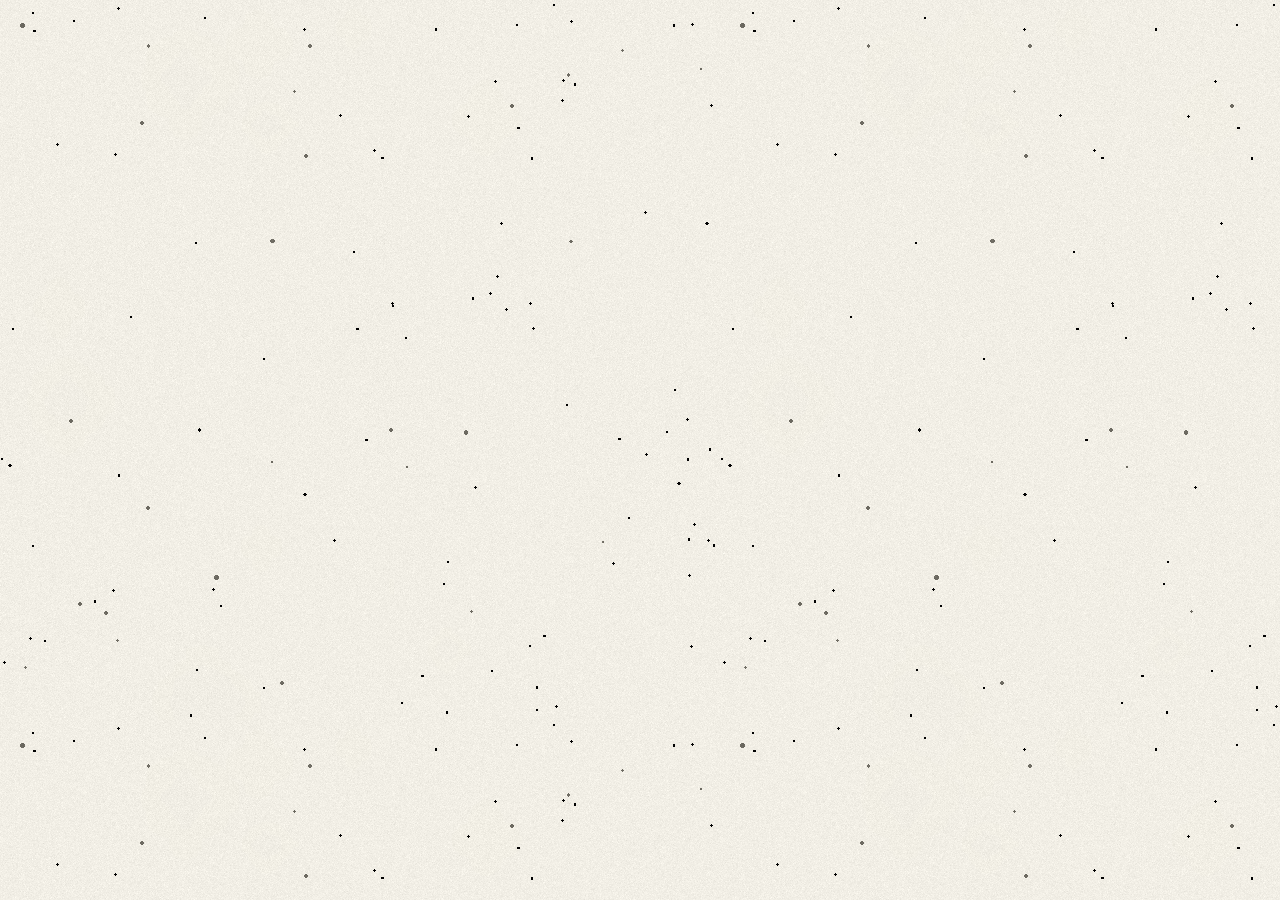
<file: index.html>
<!doctype html>
<html lang="ru">
  <head>
    <meta charset="UTF-8" />
    <meta name="viewport" content="width=device-width, initial-scale=1.0" />
    <meta name="description" content="Максим (@MAKSIM_CIM) — видеомонтажёр. Не пришей к лисе песицу: без лишней работы — только то, что приносит просмотры и продажи. ПМЭФ, ВДНХ, федеральные застройщики, участие в K-pop клипе X:IN." />
    <meta name="theme-color" content="#F2EFE6" />
    <title>CIM · Максим — видеомонтажёр · зин-портфолио</title>
    <script type="module" crossorigin src="./assets/index-CIPV432r.js"></script>
    <link rel="stylesheet" crossorigin href="./assets/index-pdiYHRvX.css">
  </head>
  <body>
    <div id="root"></div>
  </body>
</html>
</file>
<file: assets/index-pdiYHRvX.css>
*,:before,:after{--tw-border-spacing-x: 0;--tw-border-spacing-y: 0;--tw-translate-x: 0;--tw-translate-y: 0;--tw-rotate: 0;--tw-skew-x: 0;--tw-skew-y: 0;--tw-scale-x: 1;--tw-scale-y: 1;--tw-pan-x: ;--tw-pan-y: ;--tw-pinch-zoom: ;--tw-scroll-snap-strictness: proximity;--tw-gradient-from-position: ;--tw-gradient-via-position: ;--tw-gradient-to-position: ;--tw-ordinal: ;--tw-slashed-zero: ;--tw-numeric-figure: ;--tw-numeric-spacing: ;--tw-numeric-fraction: ;--tw-ring-inset: ;--tw-ring-offset-width: 0px;--tw-ring-offset-color: #fff;--tw-ring-color: rgb(59 130 246 / .5);--tw-ring-offset-shadow: 0 0 #0000;--tw-ring-shadow: 0 0 #0000;--tw-shadow: 0 0 #0000;--tw-shadow-colored: 0 0 #0000;--tw-blur: ;--tw-brightness: ;--tw-contrast: ;--tw-grayscale: ;--tw-hue-rotate: ;--tw-invert: ;--tw-saturate: ;--tw-sepia: ;--tw-drop-shadow: ;--tw-backdrop-blur: ;--tw-backdrop-brightness: ;--tw-backdrop-contrast: ;--tw-backdrop-grayscale: ;--tw-backdrop-hue-rotate: ;--tw-backdrop-invert: ;--tw-backdrop-opacity: ;--tw-backdrop-saturate: ;--tw-backdrop-sepia: ;--tw-contain-size: ;--tw-contain-layout: ;--tw-contain-paint: ;--tw-contain-style: }::backdrop{--tw-border-spacing-x: 0;--tw-border-spacing-y: 0;--tw-translate-x: 0;--tw-translate-y: 0;--tw-rotate: 0;--tw-skew-x: 0;--tw-skew-y: 0;--tw-scale-x: 1;--tw-scale-y: 1;--tw-pan-x: ;--tw-pan-y: ;--tw-pinch-zoom: ;--tw-scroll-snap-strictness: proximity;--tw-gradient-from-position: ;--tw-gradient-via-position: ;--tw-gradient-to-position: ;--tw-ordinal: ;--tw-slashed-zero: ;--tw-numeric-figure: ;--tw-numeric-spacing: ;--tw-numeric-fraction: ;--tw-ring-inset: ;--tw-ring-offset-width: 0px;--tw-ring-offset-color: #fff;--tw-ring-color: rgb(59 130 246 / .5);--tw-ring-offset-shadow: 0 0 #0000;--tw-ring-shadow: 0 0 #0000;--tw-shadow: 0 0 #0000;--tw-shadow-colored: 0 0 #0000;--tw-blur: ;--tw-brightness: ;--tw-contrast: ;--tw-grayscale: ;--tw-hue-rotate: ;--tw-invert: ;--tw-saturate: ;--tw-sepia: ;--tw-drop-shadow: ;--tw-backdrop-blur: ;--tw-backdrop-brightness: ;--tw-backdrop-contrast: ;--tw-backdrop-grayscale: ;--tw-backdrop-hue-rotate: ;--tw-backdrop-invert: ;--tw-backdrop-opacity: ;--tw-backdrop-saturate: ;--tw-backdrop-sepia: ;--tw-contain-size: ;--tw-contain-layout: ;--tw-contain-paint: ;--tw-contain-style: }*,:before,:after{box-sizing:border-box;border-width:0;border-style:solid;border-color:#e5e7eb}:before,:after{--tw-content: ""}html,:host{line-height:1.5;-webkit-text-size-adjust:100%;-moz-tab-size:4;-o-tab-size:4;tab-size:4;font-family:Arial,Helvetica,sans-serif;font-feature-settings:normal;font-variation-settings:normal;-webkit-tap-highlight-color:transparent}body{margin:0;line-height:inherit}hr{height:0;color:inherit;border-top-width:1px}abbr:where([title]){-webkit-text-decoration:underline dotted;text-decoration:underline dotted}h1,h2,h3,h4,h5,h6{font-size:inherit;font-weight:inherit}a{color:inherit;text-decoration:inherit}b,strong{font-weight:bolder}code,kbd,samp,pre{font-family:Courier New,Courier,monospace;font-feature-settings:normal;font-variation-settings:normal;font-size:1em}small{font-size:80%}sub,sup{font-size:75%;line-height:0;position:relative;vertical-align:baseline}sub{bottom:-.25em}sup{top:-.5em}table{text-indent:0;border-color:inherit;border-collapse:collapse}button,input,optgroup,select,textarea{font-family:inherit;font-feature-settings:inherit;font-variation-settings:inherit;font-size:100%;font-weight:inherit;line-height:inherit;letter-spacing:inherit;color:inherit;margin:0;padding:0}button,select{text-transform:none}button,input:where([type=button]),input:where([type=reset]),input:where([type=submit]){-webkit-appearance:button;background-color:transparent;background-image:none}:-moz-focusring{outline:auto}:-moz-ui-invalid{box-shadow:none}progress{vertical-align:baseline}::-webkit-inner-spin-button,::-webkit-outer-spin-button{height:auto}[type=search]{-webkit-appearance:textfield;outline-offset:-2px}::-webkit-search-decoration{-webkit-appearance:none}::-webkit-file-upload-button{-webkit-appearance:button;font:inherit}summary{display:list-item}blockquote,dl,dd,h1,h2,h3,h4,h5,h6,hr,figure,p,pre{margin:0}fieldset{margin:0;padding:0}legend{padding:0}ol,ul,menu{list-style:none;margin:0;padding:0}dialog{padding:0}textarea{resize:vertical}input::-moz-placeholder,textarea::-moz-placeholder{opacity:1;color:#9ca3af}input::placeholder,textarea::placeholder{opacity:1;color:#9ca3af}button,[role=button]{cursor:pointer}:disabled{cursor:default}img,svg,video,canvas,audio,iframe,embed,object{display:block;vertical-align:middle}img,video{max-width:100%;height:auto}[hidden]:where(:not([hidden=until-found])){display:none}:root{--background: 44 27% 92%;--foreground: 30 5% 9%;--card: 48 33% 95%;--card-foreground: 30 5% 9%;--popover: 48 33% 95%;--popover-foreground: 30 5% 9%;--primary: 330 100% 59%;--primary-foreground: 44 27% 92%;--secondary: 48 14% 76%;--secondary-foreground: 30 5% 9%;--muted: 44 20% 88%;--muted-foreground: 52 6% 41%;--accent: 330 100% 59%;--accent-foreground: 44 27% 92%;--destructive: 330 100% 59%;--destructive-foreground: 44 27% 92%;--border: 45 17% 81%;--input: 45 17% 81%;--ring: 330 100% 59%;--radius: 0px;--sidebar-background: 44 27% 92%;--sidebar-foreground: 30 5% 9%;--sidebar-primary: 330 100% 59%;--sidebar-primary-foreground: 44 27% 92%;--sidebar-accent: 48 14% 76%;--sidebar-accent-foreground: 30 5% 9%;--sidebar-border: 45 17% 81%;--sidebar-ring: 330 100% 59%}*{border-color:hsl(var(--border))}html{scroll-behavior:smooth}body{--tw-bg-opacity: 1;background-color:rgb(242 239 230 / var(--tw-bg-opacity, 1));font-family:Arial,Helvetica,sans-serif;--tw-text-opacity: 1;color:rgb(22 20 20 / var(--tw-text-opacity, 1));-webkit-font-smoothing:antialiased;-moz-osx-font-smoothing:grayscale;background-image:url(../assets/img/site_paper.png);background-size:720px 720px}::-moz-selection{background:#ff2e9e;color:#f2efe6}::selection{background:#ff2e9e;color:#f2efe6}::-webkit-scrollbar{width:10px;height:10px}::-webkit-scrollbar-track{background:#f2efe6}::-webkit-scrollbar-thumb{background:#cbc7ba;border:2px solid #F2EFE6}::-webkit-scrollbar-thumb:hover{background:#ff2e9e}.sr-only{position:absolute;width:1px;height:1px;padding:0;margin:-1px;overflow:hidden;clip:rect(0,0,0,0);white-space:nowrap;border-width:0}.pointer-events-none{pointer-events:none}.visible{visibility:visible}.invisible{visibility:hidden}.fixed{position:fixed}.absolute{position:absolute}.relative{position:relative}.inset-0{inset:0}.-inset-x-2{left:-.5rem;right:-.5rem}.inset-x-0{left:0;right:0}.inset-y-0{top:0;bottom:0}.-bottom-12{bottom:-3rem}.-bottom-2{bottom:-.5rem}.-bottom-8{bottom:-2rem}.-left-12{left:-3rem}.-left-2{left:-.5rem}.-right-12{right:-3rem}.-right-3{right:-.75rem}.-right-6{right:-1.5rem}.-top-12{top:-3rem}.-top-2{top:-.5rem}.-top-3{top:-.75rem}.-top-4{top:-1rem}.-top-8{top:-2rem}.bottom-0{bottom:0}.left-0{left:0}.left-1\/2{left:50%}.left-10{left:2.5rem}.left-2{left:.5rem}.left-6{left:1.5rem}.left-8{left:2rem}.left-\[50\%\]{left:50%}.right-0{right:0}.right-1{right:.25rem}.right-10{right:2.5rem}.right-2{right:.5rem}.right-3{right:.75rem}.right-4{right:1rem}.right-8{right:2rem}.top-0{top:0}.top-1\.5{top:.375rem}.top-1\/2{top:50%}.top-16{top:4rem}.top-3\.5{top:.875rem}.top-4{top:1rem}.top-\[1px\]{top:1px}.top-\[50\%\]{top:50%}.top-\[52px\]{top:52px}.top-\[60\%\]{top:60%}.top-full{top:100%}.isolate{isolation:isolate}.z-10{z-index:10}.z-20{z-index:20}.z-50{z-index:50}.z-\[1\]{z-index:1}.order-first{order:-9999}.order-last{order:9999}.col-span-2{grid-column:span 2 / span 2}.col-start-2{grid-column-start:2}.row-span-2{grid-row:span 2 / span 2}.row-start-1{grid-row-start:1}.\!m-0{margin:0!important}.-mx-1{margin-left:-.25rem;margin-right:-.25rem}.-my-2{margin-top:-.5rem;margin-bottom:-.5rem}.-my-3{margin-top:-.75rem;margin-bottom:-.75rem}.mx-2{margin-left:.5rem;margin-right:.5rem}.mx-3\.5{margin-left:.875rem;margin-right:.875rem}.mx-auto{margin-left:auto;margin-right:auto}.my-0{margin-top:0;margin-bottom:0}.my-0\.5{margin-top:.125rem;margin-bottom:.125rem}.my-1{margin-top:.25rem;margin-bottom:.25rem}.-ml-4{margin-left:-1rem}.-mt-4{margin-top:-1rem}.mb-12{margin-bottom:3rem}.mb-2{margin-bottom:.5rem}.mb-3{margin-bottom:.75rem}.ml-1{margin-left:.25rem}.ml-4{margin-left:1rem}.ml-auto{margin-left:auto}.mt-1{margin-top:.25rem}.mt-1\.5{margin-top:.375rem}.mt-10{margin-top:2.5rem}.mt-12{margin-top:3rem}.mt-14{margin-top:3.5rem}.mt-16{margin-top:4rem}.mt-2{margin-top:.5rem}.mt-20{margin-top:5rem}.mt-3{margin-top:.75rem}.mt-4{margin-top:1rem}.mt-5{margin-top:1.25rem}.mt-6{margin-top:1.5rem}.mt-8{margin-top:2rem}.mt-auto{margin-top:auto}.line-clamp-1{overflow:hidden;display:-webkit-box;-webkit-box-orient:vertical;-webkit-line-clamp:1}.line-clamp-2{overflow:hidden;display:-webkit-box;-webkit-box-orient:vertical;-webkit-line-clamp:2}.block{display:block}.inline-block{display:inline-block}.flex{display:flex}.inline-flex{display:inline-flex}.table{display:table}.table-caption{display:table-caption}.table-cell{display:table-cell}.table-row{display:table-row}.grid{display:grid}.hidden{display:none}.aspect-square{aspect-ratio:1 / 1}.aspect-video{aspect-ratio:16 / 9}.size-10{width:2.5rem;height:2.5rem}.size-2{width:.5rem;height:.5rem}.size-2\.5{width:.625rem;height:.625rem}.size-3{width:.75rem;height:.75rem}.size-3\.5{width:.875rem;height:.875rem}.size-4{width:1rem;height:1rem}.size-6{width:1.5rem;height:1.5rem}.size-7{width:1.75rem;height:1.75rem}.size-8{width:2rem;height:2rem}.size-9{width:2.25rem;height:2.25rem}.size-auto{width:auto;height:auto}.size-full{width:100%;height:100%}.h-1\.5{height:.375rem}.h-10{height:2.5rem}.h-12{height:3rem}.h-2{height:.5rem}.h-2\.5{height:.625rem}.h-3{height:.75rem}.h-36{height:9rem}.h-4{height:1rem}.h-5{height:1.25rem}.h-6{height:1.5rem}.h-7{height:1.75rem}.h-8{height:2rem}.h-9{height:2.25rem}.h-\[1\.15rem\]{height:1.15rem}.h-\[calc\(100\%-1px\)\]{height:calc(100% - 1px)}.h-\[var\(--radix-navigation-menu-viewport-height\)\]{height:var(--radix-navigation-menu-viewport-height)}.h-\[var\(--radix-select-trigger-height\)\]{height:var(--radix-select-trigger-height)}.h-auto{height:auto}.h-full{height:100%}.h-px{height:1px}.h-svh{height:100svh}.max-h-\[300px\]{max-height:300px}.min-h-0{min-height:0px}.min-h-16{min-height:4rem}.min-h-4{min-height:1rem}.min-h-screen{min-height:100vh}.min-h-svh{min-height:100svh}.w-0{width:0px}.w-1{width:.25rem}.w-12{width:3rem}.w-14{width:3.5rem}.w-2{width:.5rem}.w-2\.5{width:.625rem}.w-20{width:5rem}.w-24{width:6rem}.w-28{width:7rem}.w-3{width:.75rem}.w-3\/4{width:75%}.w-36{width:9rem}.w-4{width:1rem}.w-5{width:1.25rem}.w-64{width:16rem}.w-72{width:18rem}.w-8{width:2rem}.w-9{width:2.25rem}.w-\[100px\]{width:100px}.w-auto{width:auto}.w-fit{width:-moz-fit-content;width:fit-content}.w-full{width:100%}.w-max{width:-moz-max-content;width:max-content}.w-px{width:1px}.min-w-0{min-width:0px}.min-w-10{min-width:2.5rem}.min-w-5{min-width:1.25rem}.min-w-8{min-width:2rem}.min-w-9{min-width:2.25rem}.min-w-\[12rem\]{min-width:12rem}.min-w-\[8rem\]{min-width:8rem}.min-w-\[var\(--radix-select-trigger-width\)\]{min-width:var(--radix-select-trigger-width)}.max-w-2xl{max-width:42rem}.max-w-3xl{max-width:48rem}.max-w-4xl{max-width:56rem}.max-w-6xl{max-width:72rem}.max-w-\[calc\(100\%-2rem\)\]{max-width:calc(100% - 2rem)}.max-w-max{max-width:-moz-max-content;max-width:max-content}.max-w-sm{max-width:24rem}.max-w-xl{max-width:36rem}.flex-1{flex:1 1 0%}.shrink-0{flex-shrink:0}.grow{flex-grow:1}.grow-0{flex-grow:0}.basis-full{flex-basis:100%}.caption-bottom{caption-side:bottom}.border-collapse{border-collapse:collapse}.origin-center{transform-origin:center}.-translate-x-1\/2{--tw-translate-x: -50%;transform:translate(var(--tw-translate-x),var(--tw-translate-y)) rotate(var(--tw-rotate)) skew(var(--tw-skew-x)) skewY(var(--tw-skew-y)) scaleX(var(--tw-scale-x)) scaleY(var(--tw-scale-y))}.-translate-x-px{--tw-translate-x: -1px;transform:translate(var(--tw-translate-x),var(--tw-translate-y)) rotate(var(--tw-rotate)) skew(var(--tw-skew-x)) skewY(var(--tw-skew-y)) scaleX(var(--tw-scale-x)) scaleY(var(--tw-scale-y))}.-translate-y-1\/2{--tw-translate-y: -50%;transform:translate(var(--tw-translate-x),var(--tw-translate-y)) rotate(var(--tw-rotate)) skew(var(--tw-skew-x)) skewY(var(--tw-skew-y)) scaleX(var(--tw-scale-x)) scaleY(var(--tw-scale-y))}.translate-x-\[-50\%\]{--tw-translate-x: -50%;transform:translate(var(--tw-translate-x),var(--tw-translate-y)) rotate(var(--tw-rotate)) skew(var(--tw-skew-x)) skewY(var(--tw-skew-y)) scaleX(var(--tw-scale-x)) scaleY(var(--tw-scale-y))}.translate-x-px{--tw-translate-x: 1px;transform:translate(var(--tw-translate-x),var(--tw-translate-y)) rotate(var(--tw-rotate)) skew(var(--tw-skew-x)) skewY(var(--tw-skew-y)) scaleX(var(--tw-scale-x)) scaleY(var(--tw-scale-y))}.translate-y-0\.5{--tw-translate-y: .125rem;transform:translate(var(--tw-translate-x),var(--tw-translate-y)) rotate(var(--tw-rotate)) skew(var(--tw-skew-x)) skewY(var(--tw-skew-y)) scaleX(var(--tw-scale-x)) scaleY(var(--tw-scale-y))}.translate-y-\[-50\%\]{--tw-translate-y: -50%;transform:translate(var(--tw-translate-x),var(--tw-translate-y)) rotate(var(--tw-rotate)) skew(var(--tw-skew-x)) skewY(var(--tw-skew-y)) scaleX(var(--tw-scale-x)) scaleY(var(--tw-scale-y))}.translate-y-\[calc\(-50\%_-_2px\)\]{--tw-translate-y: calc(-50% - 2px) ;transform:translate(var(--tw-translate-x),var(--tw-translate-y)) rotate(var(--tw-rotate)) skew(var(--tw-skew-x)) skewY(var(--tw-skew-y)) scaleX(var(--tw-scale-x)) scaleY(var(--tw-scale-y))}.-rotate-1{--tw-rotate: -1deg;transform:translate(var(--tw-translate-x),var(--tw-translate-y)) rotate(var(--tw-rotate)) skew(var(--tw-skew-x)) skewY(var(--tw-skew-y)) scaleX(var(--tw-scale-x)) scaleY(var(--tw-scale-y))}.-rotate-2{--tw-rotate: -2deg;transform:translate(var(--tw-translate-x),var(--tw-translate-y)) rotate(var(--tw-rotate)) skew(var(--tw-skew-x)) skewY(var(--tw-skew-y)) scaleX(var(--tw-scale-x)) scaleY(var(--tw-scale-y))}.-rotate-3{--tw-rotate: -3deg;transform:translate(var(--tw-translate-x),var(--tw-translate-y)) rotate(var(--tw-rotate)) skew(var(--tw-skew-x)) skewY(var(--tw-skew-y)) scaleX(var(--tw-scale-x)) scaleY(var(--tw-scale-y))}.-rotate-6{--tw-rotate: -6deg;transform:translate(var(--tw-translate-x),var(--tw-translate-y)) rotate(var(--tw-rotate)) skew(var(--tw-skew-x)) skewY(var(--tw-skew-y)) scaleX(var(--tw-scale-x)) scaleY(var(--tw-scale-y))}.-rotate-90{--tw-rotate: -90deg;transform:translate(var(--tw-translate-x),var(--tw-translate-y)) rotate(var(--tw-rotate)) skew(var(--tw-skew-x)) skewY(var(--tw-skew-y)) scaleX(var(--tw-scale-x)) scaleY(var(--tw-scale-y))}.-rotate-\[0\.6deg\]{--tw-rotate: -.6deg;transform:translate(var(--tw-translate-x),var(--tw-translate-y)) rotate(var(--tw-rotate)) skew(var(--tw-skew-x)) skewY(var(--tw-skew-y)) scaleX(var(--tw-scale-x)) scaleY(var(--tw-scale-y))}.-rotate-\[0\.7deg\]{--tw-rotate: -.7deg;transform:translate(var(--tw-translate-x),var(--tw-translate-y)) rotate(var(--tw-rotate)) skew(var(--tw-skew-x)) skewY(var(--tw-skew-y)) scaleX(var(--tw-scale-x)) scaleY(var(--tw-scale-y))}.-rotate-\[0\.8deg\]{--tw-rotate: -.8deg;transform:translate(var(--tw-translate-x),var(--tw-translate-y)) rotate(var(--tw-rotate)) skew(var(--tw-skew-x)) skewY(var(--tw-skew-y)) scaleX(var(--tw-scale-x)) scaleY(var(--tw-scale-y))}.rotate-1{--tw-rotate: 1deg;transform:translate(var(--tw-translate-x),var(--tw-translate-y)) rotate(var(--tw-rotate)) skew(var(--tw-skew-x)) skewY(var(--tw-skew-y)) scaleX(var(--tw-scale-x)) scaleY(var(--tw-scale-y))}.rotate-2{--tw-rotate: 2deg;transform:translate(var(--tw-translate-x),var(--tw-translate-y)) rotate(var(--tw-rotate)) skew(var(--tw-skew-x)) skewY(var(--tw-skew-y)) scaleX(var(--tw-scale-x)) scaleY(var(--tw-scale-y))}.rotate-3{--tw-rotate: 3deg;transform:translate(var(--tw-translate-x),var(--tw-translate-y)) rotate(var(--tw-rotate)) skew(var(--tw-skew-x)) skewY(var(--tw-skew-y)) scaleX(var(--tw-scale-x)) scaleY(var(--tw-scale-y))}.rotate-45{--tw-rotate: 45deg;transform:translate(var(--tw-translate-x),var(--tw-translate-y)) rotate(var(--tw-rotate)) skew(var(--tw-skew-x)) skewY(var(--tw-skew-y)) scaleX(var(--tw-scale-x)) scaleY(var(--tw-scale-y))}.rotate-6{--tw-rotate: 6deg;transform:translate(var(--tw-translate-x),var(--tw-translate-y)) rotate(var(--tw-rotate)) skew(var(--tw-skew-x)) skewY(var(--tw-skew-y)) scaleX(var(--tw-scale-x)) scaleY(var(--tw-scale-y))}.rotate-90{--tw-rotate: 90deg;transform:translate(var(--tw-translate-x),var(--tw-translate-y)) rotate(var(--tw-rotate)) skew(var(--tw-skew-x)) skewY(var(--tw-skew-y)) scaleX(var(--tw-scale-x)) scaleY(var(--tw-scale-y))}.rotate-\[-1\.5deg\]{--tw-rotate: -1.5deg;transform:translate(var(--tw-translate-x),var(--tw-translate-y)) rotate(var(--tw-rotate)) skew(var(--tw-skew-x)) skewY(var(--tw-skew-y)) scaleX(var(--tw-scale-x)) scaleY(var(--tw-scale-y))}.rotate-\[-2deg\]{--tw-rotate: -2deg;transform:translate(var(--tw-translate-x),var(--tw-translate-y)) rotate(var(--tw-rotate)) skew(var(--tw-skew-x)) skewY(var(--tw-skew-y)) scaleX(var(--tw-scale-x)) scaleY(var(--tw-scale-y))}.rotate-\[-3deg\]{--tw-rotate: -3deg;transform:translate(var(--tw-translate-x),var(--tw-translate-y)) rotate(var(--tw-rotate)) skew(var(--tw-skew-x)) skewY(var(--tw-skew-y)) scaleX(var(--tw-scale-x)) scaleY(var(--tw-scale-y))}.rotate-\[-4deg\]{--tw-rotate: -4deg;transform:translate(var(--tw-translate-x),var(--tw-translate-y)) rotate(var(--tw-rotate)) skew(var(--tw-skew-x)) skewY(var(--tw-skew-y)) scaleX(var(--tw-scale-x)) scaleY(var(--tw-scale-y))}.rotate-\[0\.6deg\]{--tw-rotate: .6deg;transform:translate(var(--tw-translate-x),var(--tw-translate-y)) rotate(var(--tw-rotate)) skew(var(--tw-skew-x)) skewY(var(--tw-skew-y)) scaleX(var(--tw-scale-x)) scaleY(var(--tw-scale-y))}.rotate-\[0\.7deg\]{--tw-rotate: .7deg;transform:translate(var(--tw-translate-x),var(--tw-translate-y)) rotate(var(--tw-rotate)) skew(var(--tw-skew-x)) skewY(var(--tw-skew-y)) scaleX(var(--tw-scale-x)) scaleY(var(--tw-scale-y))}.rotate-\[0\.8deg\]{--tw-rotate: .8deg;transform:translate(var(--tw-translate-x),var(--tw-translate-y)) rotate(var(--tw-rotate)) skew(var(--tw-skew-x)) skewY(var(--tw-skew-y)) scaleX(var(--tw-scale-x)) scaleY(var(--tw-scale-y))}.rotate-\[1\.2deg\]{--tw-rotate: 1.2deg;transform:translate(var(--tw-translate-x),var(--tw-translate-y)) rotate(var(--tw-rotate)) skew(var(--tw-skew-x)) skewY(var(--tw-skew-y)) scaleX(var(--tw-scale-x)) scaleY(var(--tw-scale-y))}.rotate-\[8deg\]{--tw-rotate: 8deg;transform:translate(var(--tw-translate-x),var(--tw-translate-y)) rotate(var(--tw-rotate)) skew(var(--tw-skew-x)) skewY(var(--tw-skew-y)) scaleX(var(--tw-scale-x)) scaleY(var(--tw-scale-y))}.-scale-y-100{--tw-scale-y: -1;transform:translate(var(--tw-translate-x),var(--tw-translate-y)) rotate(var(--tw-rotate)) skew(var(--tw-skew-x)) skewY(var(--tw-skew-y)) scaleX(var(--tw-scale-x)) scaleY(var(--tw-scale-y))}.transform{transform:translate(var(--tw-translate-x),var(--tw-translate-y)) rotate(var(--tw-rotate)) skew(var(--tw-skew-x)) skewY(var(--tw-skew-y)) scaleX(var(--tw-scale-x)) scaleY(var(--tw-scale-y))}@keyframes caret-blink{0%,70%,to{opacity:1}20%,50%{opacity:0}}.animate-caret-blink{animation:caret-blink 1.25s ease-out infinite}@keyframes pulse{50%{opacity:.5}}.animate-pulse{animation:pulse 2s cubic-bezier(.4,0,.6,1) infinite}@keyframes spin{to{transform:rotate(360deg)}}.animate-spin{animation:spin 1s linear infinite}.cursor-default{cursor:default}.cursor-pointer{cursor:pointer}.cursor-text{cursor:text}.touch-none{touch-action:none}.select-none{-webkit-user-select:none;-moz-user-select:none;user-select:none}.resize-none{resize:none}.scroll-my-1{scroll-margin-top:.25rem;scroll-margin-bottom:.25rem}.scroll-py-1{scroll-padding-top:.25rem;scroll-padding-bottom:.25rem}.list-disc{list-style-type:disc}.list-none{list-style-type:none}.auto-rows-min{grid-auto-rows:min-content}.grid-cols-1{grid-template-columns:repeat(1,minmax(0,1fr))}.grid-cols-\[0_1fr\]{grid-template-columns:0 1fr}.grid-cols-\[3rem_1fr\]{grid-template-columns:3rem 1fr}.grid-rows-\[auto_auto\]{grid-template-rows:auto auto}.flex-row{flex-direction:row}.flex-col{flex-direction:column}.flex-col-reverse{flex-direction:column-reverse}.flex-wrap{flex-wrap:wrap}.place-content-center{place-content:center}.items-start{align-items:flex-start}.items-end{align-items:flex-end}.items-center{align-items:center}.items-baseline{align-items:baseline}.items-stretch{align-items:stretch}.justify-start{justify-content:flex-start}.justify-center{justify-content:center}.justify-between{justify-content:space-between}.justify-items-start{justify-items:start}.gap-0\.5{gap:.125rem}.gap-1{gap:.25rem}.gap-1\.5{gap:.375rem}.gap-10{gap:2.5rem}.gap-12{gap:3rem}.gap-2{gap:.5rem}.gap-2\.5{gap:.625rem}.gap-3{gap:.75rem}.gap-4{gap:1rem}.gap-6{gap:1.5rem}.gap-7{gap:1.75rem}.gap-8{gap:2rem}.gap-\[--spacing\(var\(--gap\)\)\]{gap:var(--spacing(var(--gap)))}.gap-x-5{-moz-column-gap:1.25rem;column-gap:1.25rem}.gap-y-0\.5{row-gap:.125rem}.space-y-12>:not([hidden])~:not([hidden]){--tw-space-y-reverse: 0;margin-top:calc(3rem * calc(1 - var(--tw-space-y-reverse)));margin-bottom:calc(3rem * var(--tw-space-y-reverse))}.space-y-5>:not([hidden])~:not([hidden]){--tw-space-y-reverse: 0;margin-top:calc(1.25rem * calc(1 - var(--tw-space-y-reverse)));margin-bottom:calc(1.25rem * var(--tw-space-y-reverse))}.self-start{align-self:flex-start}.self-stretch{align-self:stretch}.justify-self-end{justify-self:end}.overflow-auto{overflow:auto}.overflow-hidden{overflow:hidden}.overflow-x-auto{overflow-x:auto}.overflow-y-auto{overflow-y:auto}.overflow-x-hidden{overflow-x:hidden}.whitespace-nowrap{white-space:nowrap}.text-balance{text-wrap:balance}.break-words{overflow-wrap:break-word}.rounded-\[2px\]{border-radius:2px}.rounded-\[4px\]{border-radius:4px}.rounded-\[calc\(var\(--radius\)-5px\)\]{border-radius:calc(var(--radius) - 5px)}.rounded-\[inherit\]{border-radius:inherit}.rounded-full{border-radius:9999px}.rounded-lg,.rounded-md,.rounded-none,.rounded-sm,.rounded-xl,.rounded-xs{border-radius:0}.rounded-l-md{border-top-left-radius:0;border-bottom-left-radius:0}.rounded-r-md{border-top-right-radius:0;border-bottom-right-radius:0}.rounded-tl-sm{border-top-left-radius:0}.border{border-width:1px}.border-0{border-width:0px}.border-2{border-width:2px}.border-\[1\.5px\]{border-width:1.5px}.border-y{border-top-width:1px;border-bottom-width:1px}.border-b{border-bottom-width:1px}.border-b-2{border-bottom-width:2px}.border-l{border-left-width:1px}.border-l-2{border-left-width:2px}.border-r{border-right-width:1px}.border-t{border-top-width:1px}.border-t-2{border-top-width:2px}.border-dashed{border-style:dashed}.border-border{border-color:hsl(var(--border))}.border-border\/50{border-color:hsl(var(--border) / .5)}.border-dust\/40{border-color:#6e6b6266}.border-dust\/50{border-color:#6e6b6280}.border-dust\/60{border-color:#6e6b6299}.border-input{border-color:hsl(var(--input))}.border-pink{--tw-border-opacity: 1;border-color:rgb(255 46 158 / var(--tw-border-opacity, 1))}.border-primary{border-color:hsl(var(--primary))}.border-sidebar-border{border-color:hsl(var(--sidebar-border))}.border-transparent{border-color:transparent}.border-xerox{--tw-border-opacity: 1;border-color:rgb(22 20 20 / var(--tw-border-opacity, 1))}.border-l-transparent{border-left-color:transparent}.border-t-transparent{border-top-color:transparent}.bg-accent{background-color:hsl(var(--accent))}.bg-background{background-color:hsl(var(--background))}.bg-black\/50{background-color:#00000080}.bg-border{background-color:hsl(var(--border))}.bg-card{background-color:hsl(var(--card))}.bg-destructive{--tw-bg-opacity: 1;background-color:hsl(var(--destructive) / var(--tw-bg-opacity, 1))}.bg-foreground{background-color:hsl(var(--foreground))}.bg-input{background-color:hsl(var(--input))}.bg-muted{background-color:hsl(var(--muted))}.bg-muted\/50{background-color:hsl(var(--muted) / .5)}.bg-paper{--tw-bg-opacity: 1;background-color:rgb(242 239 230 / var(--tw-bg-opacity, 1))}.bg-popover{background-color:hsl(var(--popover))}.bg-primary{background-color:hsl(var(--primary))}.bg-primary\/20{background-color:hsl(var(--primary) / .2)}.bg-secondary{background-color:hsl(var(--secondary))}.bg-sheet{--tw-bg-opacity: 1;background-color:rgb(247 245 238 / var(--tw-bg-opacity, 1))}.bg-sheet\/90{background-color:#f7f5eee6}.bg-sidebar{background-color:hsl(var(--sidebar-background))}.bg-sidebar-border{background-color:hsl(var(--sidebar-border))}.bg-transparent{background-color:transparent}.bg-white{--tw-bg-opacity: 1;background-color:rgb(255 255 255 / var(--tw-bg-opacity, 1))}.bg-xerox{--tw-bg-opacity: 1;background-color:rgb(22 20 20 / var(--tw-bg-opacity, 1))}.fill-current{fill:currentColor}.fill-foreground{fill:hsl(var(--foreground))}.fill-primary{fill:hsl(var(--primary))}.object-cover{-o-object-fit:cover;object-fit:cover}.object-top{-o-object-position:top;object-position:top}.p-0{padding:0}.p-1{padding:.25rem}.p-2{padding:.5rem}.p-3{padding:.75rem}.p-4{padding:1rem}.p-5{padding:1.25rem}.p-6{padding:1.5rem}.p-\[3px\]{padding:3px}.p-px{padding:1px}.px-1{padding-left:.25rem;padding-right:.25rem}.px-1\.5{padding-left:.375rem;padding-right:.375rem}.px-2{padding-left:.5rem;padding-right:.5rem}.px-2\.5{padding-left:.625rem;padding-right:.625rem}.px-3{padding-left:.75rem;padding-right:.75rem}.px-4{padding-left:1rem;padding-right:1rem}.px-5{padding-left:1.25rem;padding-right:1.25rem}.px-6{padding-left:1.5rem;padding-right:1.5rem}.px-8{padding-left:2rem;padding-right:2rem}.py-0\.5{padding-top:.125rem;padding-bottom:.125rem}.py-1{padding-top:.25rem;padding-bottom:.25rem}.py-1\.5{padding-top:.375rem;padding-bottom:.375rem}.py-10{padding-top:2.5rem;padding-bottom:2.5rem}.py-16{padding-top:4rem;padding-bottom:4rem}.py-2{padding-top:.5rem;padding-bottom:.5rem}.py-3{padding-top:.75rem;padding-bottom:.75rem}.py-4{padding-top:1rem;padding-bottom:1rem}.py-5{padding-top:1.25rem;padding-bottom:1.25rem}.py-6{padding-top:1.5rem;padding-bottom:1.5rem}.py-8{padding-top:2rem;padding-bottom:2rem}.pb-3{padding-bottom:.75rem}.pb-4{padding-bottom:1rem}.pl-16{padding-left:4rem}.pl-2{padding-left:.5rem}.pl-3{padding-left:.75rem}.pl-4{padding-left:1rem}.pl-8{padding-left:2rem}.pr-1{padding-right:.25rem}.pr-2{padding-right:.5rem}.pr-2\.5{padding-right:.625rem}.pr-3{padding-right:.75rem}.pr-8{padding-right:2rem}.pt-0{padding-top:0}.pt-12{padding-top:3rem}.pt-3{padding-top:.75rem}.pt-4{padding-top:1rem}.pt-6{padding-top:1.5rem}.pt-8{padding-top:2rem}.text-left{text-align:left}.text-center{text-align:center}.align-middle{vertical-align:middle}.font-display{font-family:Arial Black,Arial Bold,Arial,sans-serif}.font-hand{font-family:Segoe Print,Comic Sans MS,cursive}.font-mono{font-family:Courier New,Courier,monospace}.font-sans{font-family:Arial,Helvetica,sans-serif}.text-2xl{font-size:1.5rem;line-height:2rem}.text-3xl{font-size:1.875rem;line-height:2.25rem}.text-4xl{font-size:2.25rem;line-height:2.5rem}.text-6xl{font-size:3.75rem;line-height:1}.text-\[0\.8rem\]{font-size:.8rem}.text-\[10px\]{font-size:10px}.text-\[9px\]{font-size:9px}.text-base{font-size:1rem;line-height:1.5rem}.text-lg{font-size:1.125rem;line-height:1.75rem}.text-sm{font-size:.875rem;line-height:1.25rem}.text-sm\/relaxed{font-size:.875rem;line-height:1.625}.text-xl{font-size:1.25rem;line-height:1.75rem}.text-xs{font-size:.75rem;line-height:1rem}.font-medium{font-weight:500}.font-normal{font-weight:400}.font-semibold{font-weight:600}.uppercase{text-transform:uppercase}.tabular-nums{--tw-numeric-spacing: tabular-nums;font-variant-numeric:var(--tw-ordinal) var(--tw-slashed-zero) var(--tw-numeric-figure) var(--tw-numeric-spacing) var(--tw-numeric-fraction)}.leading-\[1\.05\]{line-height:1.05}.leading-\[1\.08\]{line-height:1.08}.leading-\[1\.1\]{line-height:1.1}.leading-none{line-height:1}.leading-normal{line-height:1.5}.leading-relaxed{line-height:1.625}.leading-snug{line-height:1.375}.leading-tight{line-height:1.25}.tracking-\[0\.15em\]{letter-spacing:.15em}.tracking-\[0\.25em\]{letter-spacing:.25em}.tracking-\[0\.2em\]{letter-spacing:.2em}.tracking-\[0\.3em\]{letter-spacing:.3em}.tracking-tight{letter-spacing:-.025em}.tracking-wide{letter-spacing:.025em}.tracking-widest{letter-spacing:.1em}.text-accent-foreground{color:hsl(var(--accent-foreground))}.text-background{color:hsl(var(--background))}.text-card-foreground{color:hsl(var(--card-foreground))}.text-current{color:currentColor}.text-destructive{--tw-text-opacity: 1;color:hsl(var(--destructive) / var(--tw-text-opacity, 1))}.text-dust{--tw-text-opacity: 1;color:rgb(110 107 98 / var(--tw-text-opacity, 1))}.text-dust\/60{color:#6e6b6299}.text-dust\/70{color:#6e6b62b3}.text-foreground{color:hsl(var(--foreground))}.text-muted-foreground{color:hsl(var(--muted-foreground))}.text-pink{--tw-text-opacity: 1;color:rgb(255 46 158 / var(--tw-text-opacity, 1))}.text-popover-foreground{color:hsl(var(--popover-foreground))}.text-primary{color:hsl(var(--primary))}.text-primary-foreground{color:hsl(var(--primary-foreground))}.text-secondary-foreground{color:hsl(var(--secondary-foreground))}.text-sidebar-foreground{color:hsl(var(--sidebar-foreground))}.text-sidebar-foreground\/70{color:hsl(var(--sidebar-foreground) / .7)}.text-white{--tw-text-opacity: 1;color:rgb(255 255 255 / var(--tw-text-opacity, 1))}.text-xerox{--tw-text-opacity: 1;color:rgb(22 20 20 / var(--tw-text-opacity, 1))}.text-xerox\/60{color:#16141499}.text-xerox\/70{color:#161414b3}.text-xerox\/75{color:#161414bf}.underline{text-decoration-line:underline}.decoration-pink{text-decoration-color:#ff2e9e}.decoration-2{text-decoration-thickness:2px}.underline-offset-4{text-underline-offset:4px}.opacity-0{opacity:0}.opacity-50{opacity:.5}.opacity-70{opacity:.7}.shadow{--tw-shadow: 0 1px 3px 0 rgb(0 0 0 / .1), 0 1px 2px -1px rgb(0 0 0 / .1);--tw-shadow-colored: 0 1px 3px 0 var(--tw-shadow-color), 0 1px 2px -1px var(--tw-shadow-color);box-shadow:var(--tw-ring-offset-shadow, 0 0 #0000),var(--tw-ring-shadow, 0 0 #0000),var(--tw-shadow)}.shadow-\[0_0_0_1px_hsl\(var\(--sidebar-border\)\)\]{--tw-shadow: 0 0 0 1px hsl(var(--sidebar-border));--tw-shadow-colored: 0 0 0 1px var(--tw-shadow-color);box-shadow:var(--tw-ring-offset-shadow, 0 0 #0000),var(--tw-ring-shadow, 0 0 #0000),var(--tw-shadow)}.shadow-lg{--tw-shadow: 0 10px 15px -3px rgb(0 0 0 / .1), 0 4px 6px -4px rgb(0 0 0 / .1);--tw-shadow-colored: 0 10px 15px -3px var(--tw-shadow-color), 0 4px 6px -4px var(--tw-shadow-color);box-shadow:var(--tw-ring-offset-shadow, 0 0 #0000),var(--tw-ring-shadow, 0 0 #0000),var(--tw-shadow)}.shadow-md{--tw-shadow: 0 4px 6px -1px rgb(0 0 0 / .1), 0 2px 4px -2px rgb(0 0 0 / .1);--tw-shadow-colored: 0 4px 6px -1px var(--tw-shadow-color), 0 2px 4px -2px var(--tw-shadow-color);box-shadow:var(--tw-ring-offset-shadow, 0 0 #0000),var(--tw-ring-shadow, 0 0 #0000),var(--tw-shadow)}.shadow-none{--tw-shadow: 0 0 #0000;--tw-shadow-colored: 0 0 #0000;box-shadow:var(--tw-ring-offset-shadow, 0 0 #0000),var(--tw-ring-shadow, 0 0 #0000),var(--tw-shadow)}.shadow-sm{--tw-shadow: 0 1px 2px 0 rgb(0 0 0 / .05);--tw-shadow-colored: 0 1px 2px 0 var(--tw-shadow-color);box-shadow:var(--tw-ring-offset-shadow, 0 0 #0000),var(--tw-ring-shadow, 0 0 #0000),var(--tw-shadow)}.shadow-xl{--tw-shadow: 0 20px 25px -5px rgb(0 0 0 / .1), 0 8px 10px -6px rgb(0 0 0 / .1);--tw-shadow-colored: 0 20px 25px -5px var(--tw-shadow-color), 0 8px 10px -6px var(--tw-shadow-color);box-shadow:var(--tw-ring-offset-shadow, 0 0 #0000),var(--tw-ring-shadow, 0 0 #0000),var(--tw-shadow)}.shadow-xs{--tw-shadow: 0 0 #0000;--tw-shadow-colored: 0 0 #0000;box-shadow:var(--tw-ring-offset-shadow, 0 0 #0000),var(--tw-ring-shadow, 0 0 #0000),var(--tw-shadow)}.outline-none{outline:2px solid transparent;outline-offset:2px}.outline{outline-style:solid}.ring-0{--tw-ring-offset-shadow: var(--tw-ring-inset) 0 0 0 var(--tw-ring-offset-width) var(--tw-ring-offset-color);--tw-ring-shadow: var(--tw-ring-inset) 0 0 0 calc(0px + var(--tw-ring-offset-width)) var(--tw-ring-color);box-shadow:var(--tw-ring-offset-shadow),var(--tw-ring-shadow),var(--tw-shadow, 0 0 #0000)}.ring-ring\/50{--tw-ring-color: hsl(var(--ring) / .5)}.ring-sidebar-ring{--tw-ring-color: hsl(var(--sidebar-ring))}.ring-offset-background{--tw-ring-offset-color: hsl(var(--background))}.filter{filter:var(--tw-blur) var(--tw-brightness) var(--tw-contrast) var(--tw-grayscale) var(--tw-hue-rotate) var(--tw-invert) var(--tw-saturate) var(--tw-sepia) var(--tw-drop-shadow)}.transition{transition-property:color,background-color,border-color,text-decoration-color,fill,stroke,opacity,box-shadow,transform,filter,backdrop-filter;transition-timing-function:cubic-bezier(.4,0,.2,1);transition-duration:.15s}.transition-\[color\,box-shadow\]{transition-property:color,box-shadow;transition-timing-function:cubic-bezier(.4,0,.2,1);transition-duration:.15s}.transition-\[left\,right\,width\]{transition-property:left,right,width;transition-timing-function:cubic-bezier(.4,0,.2,1);transition-duration:.15s}.transition-\[margin\,opacity\]{transition-property:margin,opacity;transition-timing-function:cubic-bezier(.4,0,.2,1);transition-duration:.15s}.transition-\[width\,height\,padding\]{transition-property:width,height,padding;transition-timing-function:cubic-bezier(.4,0,.2,1);transition-duration:.15s}.transition-\[width\]{transition-property:width;transition-timing-function:cubic-bezier(.4,0,.2,1);transition-duration:.15s}.transition-all{transition-property:all;transition-timing-function:cubic-bezier(.4,0,.2,1);transition-duration:.15s}.transition-colors{transition-property:color,background-color,border-color,text-decoration-color,fill,stroke;transition-timing-function:cubic-bezier(.4,0,.2,1);transition-duration:.15s}.transition-none{transition-property:none}.transition-opacity{transition-property:opacity;transition-timing-function:cubic-bezier(.4,0,.2,1);transition-duration:.15s}.transition-shadow{transition-property:box-shadow;transition-timing-function:cubic-bezier(.4,0,.2,1);transition-duration:.15s}.transition-transform{transition-property:transform;transition-timing-function:cubic-bezier(.4,0,.2,1);transition-duration:.15s}.duration-100{transition-duration:.1s}.duration-1000{transition-duration:1s}.duration-200{transition-duration:.2s}.duration-300{transition-duration:.3s}.ease-in-out{transition-timing-function:cubic-bezier(.4,0,.2,1)}.ease-linear{transition-timing-function:linear}@keyframes enter{0%{opacity:var(--tw-enter-opacity, 1);transform:translate3d(var(--tw-enter-translate-x, 0),var(--tw-enter-translate-y, 0),0) scale3d(var(--tw-enter-scale, 1),var(--tw-enter-scale, 1),var(--tw-enter-scale, 1)) rotate(var(--tw-enter-rotate, 0))}}@keyframes exit{to{opacity:var(--tw-exit-opacity, 1);transform:translate3d(var(--tw-exit-translate-x, 0),var(--tw-exit-translate-y, 0),0) scale3d(var(--tw-exit-scale, 1),var(--tw-exit-scale, 1),var(--tw-exit-scale, 1)) rotate(var(--tw-exit-rotate, 0))}}.animate-in{animation-name:enter;animation-duration:.15s;--tw-enter-opacity: initial;--tw-enter-scale: initial;--tw-enter-rotate: initial;--tw-enter-translate-x: initial;--tw-enter-translate-y: initial}.fade-in-0{--tw-enter-opacity: 0}.zoom-in-95{--tw-enter-scale: .95}.duration-100{animation-duration:.1s}.duration-1000{animation-duration:1s}.duration-200{animation-duration:.2s}.duration-300{animation-duration:.3s}.ease-in-out{animation-timing-function:cubic-bezier(.4,0,.2,1)}.ease-linear{animation-timing-function:linear}.tape{background:#cbc7ba9e;box-shadow:inset 0 0 0 1px #ffffff59}.marker-pink{background:#ff2e9e;clip-path:polygon(0% 22%,3% 8%,10% 14%,22% 4%,36% 10%,51% 2%,66% 9%,80% 3%,92% 11%,100% 6%,100% 74%,95% 88%,84% 80%,70% 94%,55% 84%,40% 96%,26% 86%,12% 95%,4% 84%,0% 90%)}.bw-media{filter:grayscale(1) contrast(1.18) brightness(1.02)}.stamp{display:inline-block;border-width:2px;font-family:Courier New,Courier,monospace;text-transform:uppercase}.\[--cell-size\:--spacing\(8\)\]{--cell-size: var(--spacing(8))}.selection\:bg-primary *::-moz-selection{background-color:hsl(var(--primary))}.selection\:bg-primary *::selection{background-color:hsl(var(--primary))}.selection\:text-primary-foreground *::-moz-selection{color:hsl(var(--primary-foreground))}.selection\:text-primary-foreground *::selection{color:hsl(var(--primary-foreground))}.selection\:bg-primary::-moz-selection{background-color:hsl(var(--primary))}.selection\:bg-primary::selection{background-color:hsl(var(--primary))}.selection\:text-primary-foreground::-moz-selection{color:hsl(var(--primary-foreground))}.selection\:text-primary-foreground::selection{color:hsl(var(--primary-foreground))}.file\:inline-flex::file-selector-button{display:inline-flex}.file\:h-7::file-selector-button{height:1.75rem}.file\:border-0::file-selector-button{border-width:0px}.file\:bg-transparent::file-selector-button{background-color:transparent}.file\:text-sm::file-selector-button{font-size:.875rem;line-height:1.25rem}.file\:font-medium::file-selector-button{font-weight:500}.file\:text-foreground::file-selector-button{color:hsl(var(--foreground))}.placeholder\:text-muted-foreground::-moz-placeholder{color:hsl(var(--muted-foreground))}.placeholder\:text-muted-foreground::placeholder{color:hsl(var(--muted-foreground))}.after\:absolute:after{content:var(--tw-content);position:absolute}.after\:-inset-2:after{content:var(--tw-content);inset:-.5rem}.after\:inset-y-0:after{content:var(--tw-content);top:0;bottom:0}.after\:left-1\/2:after{content:var(--tw-content);left:50%}.after\:w-1:after{content:var(--tw-content);width:.25rem}.after\:w-\[2px\]:after{content:var(--tw-content);width:2px}.after\:-translate-x-1\/2:after{content:var(--tw-content);--tw-translate-x: -50%;transform:translate(var(--tw-translate-x),var(--tw-translate-y)) rotate(var(--tw-rotate)) skew(var(--tw-skew-x)) skewY(var(--tw-skew-y)) scaleX(var(--tw-scale-x)) scaleY(var(--tw-scale-y))}.first\:rounded-l-md:first-child{border-top-left-radius:0;border-bottom-left-radius:0}.first\:border-l:first-child{border-left-width:1px}.last\:mt-0:last-child{margin-top:0}.last\:rounded-r-md:last-child{border-top-right-radius:0;border-bottom-right-radius:0}.last\:border-b-0:last-child{border-bottom-width:0px}.hover\:-translate-y-1:hover{--tw-translate-y: -.25rem;transform:translate(var(--tw-translate-x),var(--tw-translate-y)) rotate(var(--tw-rotate)) skew(var(--tw-skew-x)) skewY(var(--tw-skew-y)) scaleX(var(--tw-scale-x)) scaleY(var(--tw-scale-y))}.hover\:bg-accent:hover{background-color:hsl(var(--accent))}.hover\:bg-destructive\/90:hover{background-color:hsl(var(--destructive) / .9)}.hover\:bg-muted:hover{background-color:hsl(var(--muted))}.hover\:bg-muted\/50:hover{background-color:hsl(var(--muted) / .5)}.hover\:bg-primary\/90:hover{background-color:hsl(var(--primary) / .9)}.hover\:bg-secondary\/80:hover{background-color:hsl(var(--secondary) / .8)}.hover\:bg-sidebar-accent:hover{background-color:hsl(var(--sidebar-accent))}.hover\:bg-xerox:hover{--tw-bg-opacity: 1;background-color:rgb(22 20 20 / var(--tw-bg-opacity, 1))}.hover\:text-accent-foreground:hover{color:hsl(var(--accent-foreground))}.hover\:text-foreground:hover{color:hsl(var(--foreground))}.hover\:text-muted-foreground:hover{color:hsl(var(--muted-foreground))}.hover\:text-pink:hover{--tw-text-opacity: 1;color:rgb(255 46 158 / var(--tw-text-opacity, 1))}.hover\:text-sidebar-accent-foreground:hover{color:hsl(var(--sidebar-accent-foreground))}.hover\:text-xerox:hover{--tw-text-opacity: 1;color:rgb(22 20 20 / var(--tw-text-opacity, 1))}.hover\:underline:hover{text-decoration-line:underline}.hover\:opacity-100:hover{opacity:1}.hover\:shadow-\[0_0_0_1px_hsl\(var\(--sidebar-accent\)\)\]:hover{--tw-shadow: 0 0 0 1px hsl(var(--sidebar-accent));--tw-shadow-colored: 0 0 0 1px var(--tw-shadow-color);box-shadow:var(--tw-ring-offset-shadow, 0 0 #0000),var(--tw-ring-shadow, 0 0 #0000),var(--tw-shadow)}.hover\:ring-4:hover{--tw-ring-offset-shadow: var(--tw-ring-inset) 0 0 0 var(--tw-ring-offset-width) var(--tw-ring-offset-color);--tw-ring-shadow: var(--tw-ring-inset) 0 0 0 calc(4px + var(--tw-ring-offset-width)) var(--tw-ring-color);box-shadow:var(--tw-ring-offset-shadow),var(--tw-ring-shadow),var(--tw-shadow, 0 0 #0000)}.hover\:after\:bg-sidebar-border:hover:after{content:var(--tw-content);background-color:hsl(var(--sidebar-border))}.focus\:z-10:focus{z-index:10}.focus\:bg-accent:focus{background-color:hsl(var(--accent))}.focus\:text-accent-foreground:focus{color:hsl(var(--accent-foreground))}.focus\:ring-2:focus{--tw-ring-offset-shadow: var(--tw-ring-inset) 0 0 0 var(--tw-ring-offset-width) var(--tw-ring-offset-color);--tw-ring-shadow: var(--tw-ring-inset) 0 0 0 calc(2px + var(--tw-ring-offset-width)) var(--tw-ring-color);box-shadow:var(--tw-ring-offset-shadow),var(--tw-ring-shadow),var(--tw-shadow, 0 0 #0000)}.focus\:ring-ring:focus{--tw-ring-color: hsl(var(--ring))}.focus\:ring-offset-2:focus{--tw-ring-offset-width: 2px}.focus-visible\:z-10:focus-visible{z-index:10}.focus-visible\:border-ring:focus-visible{border-color:hsl(var(--ring))}.focus-visible\:outline-1:focus-visible{outline-width:1px}.focus-visible\:outline-ring:focus-visible{outline-color:hsl(var(--ring))}.focus-visible\:ring-0:focus-visible{--tw-ring-offset-shadow: var(--tw-ring-inset) 0 0 0 var(--tw-ring-offset-width) var(--tw-ring-offset-color);--tw-ring-shadow: var(--tw-ring-inset) 0 0 0 calc(0px + var(--tw-ring-offset-width)) var(--tw-ring-color);box-shadow:var(--tw-ring-offset-shadow),var(--tw-ring-shadow),var(--tw-shadow, 0 0 #0000)}.focus-visible\:ring-1:focus-visible{--tw-ring-offset-shadow: var(--tw-ring-inset) 0 0 0 var(--tw-ring-offset-width) var(--tw-ring-offset-color);--tw-ring-shadow: var(--tw-ring-inset) 0 0 0 calc(1px + var(--tw-ring-offset-width)) var(--tw-ring-color);box-shadow:var(--tw-ring-offset-shadow),var(--tw-ring-shadow),var(--tw-shadow, 0 0 #0000)}.focus-visible\:ring-2:focus-visible{--tw-ring-offset-shadow: var(--tw-ring-inset) 0 0 0 var(--tw-ring-offset-width) var(--tw-ring-offset-color);--tw-ring-shadow: var(--tw-ring-inset) 0 0 0 calc(2px + var(--tw-ring-offset-width)) var(--tw-ring-color);box-shadow:var(--tw-ring-offset-shadow),var(--tw-ring-shadow),var(--tw-shadow, 0 0 #0000)}.focus-visible\:ring-4:focus-visible{--tw-ring-offset-shadow: var(--tw-ring-inset) 0 0 0 var(--tw-ring-offset-width) var(--tw-ring-offset-color);--tw-ring-shadow: var(--tw-ring-inset) 0 0 0 calc(4px + var(--tw-ring-offset-width)) var(--tw-ring-color);box-shadow:var(--tw-ring-offset-shadow),var(--tw-ring-shadow),var(--tw-shadow, 0 0 #0000)}.focus-visible\:ring-\[3px\]:focus-visible{--tw-ring-offset-shadow: var(--tw-ring-inset) 0 0 0 var(--tw-ring-offset-width) var(--tw-ring-offset-color);--tw-ring-shadow: var(--tw-ring-inset) 0 0 0 calc(3px + var(--tw-ring-offset-width)) var(--tw-ring-color);box-shadow:var(--tw-ring-offset-shadow),var(--tw-ring-shadow),var(--tw-shadow, 0 0 #0000)}.focus-visible\:ring-destructive\/20:focus-visible{--tw-ring-color: hsl(var(--destructive) / .2)}.focus-visible\:ring-ring:focus-visible{--tw-ring-color: hsl(var(--ring))}.focus-visible\:ring-ring\/50:focus-visible{--tw-ring-color: hsl(var(--ring) / .5)}.focus-visible\:ring-offset-1:focus-visible{--tw-ring-offset-width: 1px}.active\:bg-sidebar-accent:active{background-color:hsl(var(--sidebar-accent))}.active\:text-sidebar-accent-foreground:active{color:hsl(var(--sidebar-accent-foreground))}.disabled\:pointer-events-none:disabled{pointer-events:none}.disabled\:cursor-not-allowed:disabled{cursor:not-allowed}.disabled\:opacity-50:disabled{opacity:.5}.group\/menu-item:focus-within .group-focus-within\/menu-item\:opacity-100{opacity:1}.group:hover .group-hover\:text-paper{--tw-text-opacity: 1;color:rgb(242 239 230 / var(--tw-text-opacity, 1))}.group:hover .group-hover\:text-paper\/70{color:#f2efe6b3}.group\/menu-item:hover .group-hover\/menu-item\:opacity-100{opacity:1}.peer\/menu-button:hover~.peer-hover\/menu-button\:text-sidebar-accent-foreground{color:hsl(var(--sidebar-accent-foreground))}.peer:disabled~.peer-disabled\:cursor-not-allowed{cursor:not-allowed}.peer:disabled~.peer-disabled\:opacity-50{opacity:.5}.has-\[\>button\]\:ml-\[-0\.45rem\]:has(>button){margin-left:-.45rem}.has-\[\>button\]\:mr-\[-0\.45rem\]:has(>button){margin-right:-.45rem}.has-\[\>kbd\]\:ml-\[-0\.35rem\]:has(>kbd){margin-left:-.35rem}.has-\[\>kbd\]\:mr-\[-0\.35rem\]:has(>kbd){margin-right:-.35rem}.has-\[\>\[data-align\=block-end\]\]\:h-auto:has(>[data-align=block-end]){height:auto}.has-\[\>\[data-align\=block-start\]\]\:h-auto:has(>[data-align=block-start]){height:auto}.has-\[\>textarea\]\:h-auto:has(>textarea){height:auto}.has-\[\>\[data-slot\=field\]\]\:w-full:has(>[data-slot=field]){width:100%}.has-\[\>svg\]\:grid-cols-\[calc\(var\(--spacing\)\*4\)_1fr\]:has(>svg){grid-template-columns:calc(var(--spacing) * 4) 1fr}.has-\[\>\[data-align\=block-end\]\]\:flex-col:has(>[data-align=block-end]){flex-direction:column}.has-\[\>\[data-align\=block-start\]\]\:flex-col:has(>[data-align=block-start]){flex-direction:column}.has-\[\>\[data-slot\=field\]\]\:flex-col:has(>[data-slot=field]){flex-direction:column}.has-\[\>\[data-slot\=field-content\]\]\:items-start:has(>[data-slot=field-content]){align-items:flex-start}.has-\[\>\[data-slot\=button-group\]\]\:gap-2:has(>[data-slot=button-group]){gap:.5rem}.has-\[\>\[data-slot\=checkbox-group\]\]\:gap-3:has(>[data-slot=checkbox-group]){gap:.75rem}.has-\[\>\[data-slot\=radio-group\]\]\:gap-3:has(>[data-slot=radio-group]){gap:.75rem}.has-\[\>svg\]\:gap-x-3:has(>svg){-moz-column-gap:.75rem;column-gap:.75rem}.has-\[\>\[data-slot\=field\]\]\:rounded-md:has(>[data-slot=field]){border-radius:0}.has-\[\>\[data-slot\=field\]\]\:border:has(>[data-slot=field]){border-width:1px}.has-\[\[data-slot\=input-group-control\]\:focus-visible\]\:border-ring:has([data-slot=input-group-control]:focus-visible){border-color:hsl(var(--ring))}.has-\[\[data-slot\]\[aria-invalid\=true\]\]\:border-destructive:has([data-slot][aria-invalid=true]){--tw-border-opacity: 1;border-color:hsl(var(--destructive) / var(--tw-border-opacity, 1))}.has-\[\>svg\]\:p-0:has(>svg){padding:0}.has-\[\>svg\]\:px-2:has(>svg){padding-left:.5rem;padding-right:.5rem}.has-\[\>svg\]\:px-2\.5:has(>svg){padding-left:.625rem;padding-right:.625rem}.has-\[\>svg\]\:px-3:has(>svg){padding-left:.75rem;padding-right:.75rem}.has-\[\>svg\]\:px-4:has(>svg){padding-left:1rem;padding-right:1rem}.has-\[\[data-slot\=input-group-control\]\:focus-visible\]\:ring-\[3px\]:has([data-slot=input-group-control]:focus-visible){--tw-ring-offset-shadow: var(--tw-ring-inset) 0 0 0 var(--tw-ring-offset-width) var(--tw-ring-offset-color);--tw-ring-shadow: var(--tw-ring-inset) 0 0 0 calc(3px + var(--tw-ring-offset-width)) var(--tw-ring-color);box-shadow:var(--tw-ring-offset-shadow),var(--tw-ring-shadow),var(--tw-shadow, 0 0 #0000)}.has-\[\[data-slot\=input-group-control\]\:focus-visible\]\:ring-ring\/50:has([data-slot=input-group-control]:focus-visible){--tw-ring-color: hsl(var(--ring) / .5)}.has-\[\[data-slot\]\[aria-invalid\=true\]\]\:ring-destructive\/20:has([data-slot][aria-invalid=true]){--tw-ring-color: hsl(var(--destructive) / .2)}.group\/item:has([data-slot=item-description]) .group-has-\[\[data-slot\=item-description\]\]\/item\:translate-y-0\.5{--tw-translate-y: .125rem;transform:translate(var(--tw-translate-x),var(--tw-translate-y)) rotate(var(--tw-rotate)) skew(var(--tw-skew-x)) skewY(var(--tw-skew-y)) scaleX(var(--tw-scale-x)) scaleY(var(--tw-scale-y))}.group\/item:has([data-slot=item-description]) .group-has-\[\[data-slot\=item-description\]\]\/item\:self-start{align-self:flex-start}.group\/field:has([data-orientation=horizontal]) .group-has-\[\[data-orientation\=horizontal\]\]\/field\:text-balance{text-wrap:balance}.group\/input-group:has(>input) .group-has-\[\>input\]\/input-group\:pb-2\.5{padding-bottom:.625rem}.group\/input-group:has(>input) .group-has-\[\>input\]\/input-group\:pt-2\.5{padding-top:.625rem}.aria-disabled\:pointer-events-none[aria-disabled=true]{pointer-events:none}.aria-disabled\:opacity-50[aria-disabled=true]{opacity:.5}.aria-selected\:text-muted-foreground[aria-selected=true]{color:hsl(var(--muted-foreground))}.data-\[disabled\=true\]\:pointer-events-none[data-disabled=true],.data-\[disabled\]\:pointer-events-none[data-disabled]{pointer-events:none}.data-\[vaul-drawer-direction\=bottom\]\:inset-x-0[data-vaul-drawer-direction=bottom]{left:0;right:0}.data-\[vaul-drawer-direction\=left\]\:inset-y-0[data-vaul-drawer-direction=left],.data-\[vaul-drawer-direction\=right\]\:inset-y-0[data-vaul-drawer-direction=right]{top:0;bottom:0}.data-\[vaul-drawer-direction\=top\]\:inset-x-0[data-vaul-drawer-direction=top]{left:0;right:0}.data-\[vaul-drawer-direction\=bottom\]\:bottom-0[data-vaul-drawer-direction=bottom]{bottom:0}.data-\[vaul-drawer-direction\=left\]\:left-0[data-vaul-drawer-direction=left]{left:0}.data-\[vaul-drawer-direction\=right\]\:right-0[data-vaul-drawer-direction=right]{right:0}.data-\[vaul-drawer-direction\=top\]\:top-0[data-vaul-drawer-direction=top]{top:0}.data-\[active\=true\]\:z-10[data-active=true]{z-index:10}.data-\[vaul-drawer-direction\=bottom\]\:mt-24[data-vaul-drawer-direction=bottom]{margin-top:6rem}.data-\[vaul-drawer-direction\=top\]\:mb-24[data-vaul-drawer-direction=top]{margin-bottom:6rem}.data-\[orientation\=horizontal\]\:h-1\.5[data-orientation=horizontal]{height:.375rem}.data-\[orientation\=horizontal\]\:h-full[data-orientation=horizontal]{height:100%}.data-\[orientation\=horizontal\]\:h-px[data-orientation=horizontal]{height:1px}.data-\[orientation\=vertical\]\:h-auto[data-orientation=vertical]{height:auto}.data-\[orientation\=vertical\]\:h-full[data-orientation=vertical]{height:100%}.data-\[panel-group-direction\=vertical\]\:h-px[data-panel-group-direction=vertical]{height:1px}.data-\[size\=default\]\:h-9[data-size=default]{height:2.25rem}.data-\[size\=sm\]\:h-8[data-size=sm]{height:2rem}.data-\[vaul-drawer-direction\=bottom\]\:max-h-\[80vh\][data-vaul-drawer-direction=bottom],.data-\[vaul-drawer-direction\=top\]\:max-h-\[80vh\][data-vaul-drawer-direction=top]{max-height:80vh}.data-\[orientation\=vertical\]\:min-h-44[data-orientation=vertical]{min-height:11rem}.data-\[orientation\=horizontal\]\:w-full[data-orientation=horizontal]{width:100%}.data-\[orientation\=vertical\]\:w-1\.5[data-orientation=vertical]{width:.375rem}.data-\[orientation\=vertical\]\:w-auto[data-orientation=vertical]{width:auto}.data-\[orientation\=vertical\]\:w-full[data-orientation=vertical]{width:100%}.data-\[orientation\=vertical\]\:w-px[data-orientation=vertical]{width:1px}.data-\[panel-group-direction\=vertical\]\:w-full[data-panel-group-direction=vertical]{width:100%}.data-\[vaul-drawer-direction\=left\]\:w-3\/4[data-vaul-drawer-direction=left],.data-\[vaul-drawer-direction\=right\]\:w-3\/4[data-vaul-drawer-direction=right]{width:75%}.data-\[side\=bottom\]\:translate-y-1[data-side=bottom]{--tw-translate-y: .25rem;transform:translate(var(--tw-translate-x),var(--tw-translate-y)) rotate(var(--tw-rotate)) skew(var(--tw-skew-x)) skewY(var(--tw-skew-y)) scaleX(var(--tw-scale-x)) scaleY(var(--tw-scale-y))}.data-\[side\=left\]\:-translate-x-1[data-side=left]{--tw-translate-x: -.25rem;transform:translate(var(--tw-translate-x),var(--tw-translate-y)) rotate(var(--tw-rotate)) skew(var(--tw-skew-x)) skewY(var(--tw-skew-y)) scaleX(var(--tw-scale-x)) scaleY(var(--tw-scale-y))}.data-\[side\=right\]\:translate-x-1[data-side=right]{--tw-translate-x: .25rem;transform:translate(var(--tw-translate-x),var(--tw-translate-y)) rotate(var(--tw-rotate)) skew(var(--tw-skew-x)) skewY(var(--tw-skew-y)) scaleX(var(--tw-scale-x)) scaleY(var(--tw-scale-y))}.data-\[side\=top\]\:-translate-y-1[data-side=top]{--tw-translate-y: -.25rem;transform:translate(var(--tw-translate-x),var(--tw-translate-y)) rotate(var(--tw-rotate)) skew(var(--tw-skew-x)) skewY(var(--tw-skew-y)) scaleX(var(--tw-scale-x)) scaleY(var(--tw-scale-y))}.data-\[state\=checked\]\:translate-x-\[calc\(100\%-2px\)\][data-state=checked]{--tw-translate-x: calc(100% - 2px) ;transform:translate(var(--tw-translate-x),var(--tw-translate-y)) rotate(var(--tw-rotate)) skew(var(--tw-skew-x)) skewY(var(--tw-skew-y)) scaleX(var(--tw-scale-x)) scaleY(var(--tw-scale-y))}.data-\[state\=unchecked\]\:translate-x-0[data-state=unchecked]{--tw-translate-x: 0px;transform:translate(var(--tw-translate-x),var(--tw-translate-y)) rotate(var(--tw-rotate)) skew(var(--tw-skew-x)) skewY(var(--tw-skew-y)) scaleX(var(--tw-scale-x)) scaleY(var(--tw-scale-y))}@keyframes accordion-up{0%{height:var(--radix-accordion-content-height)}to{height:0}}.data-\[state\=closed\]\:animate-accordion-up[data-state=closed]{animation:accordion-up .2s ease-out}@keyframes accordion-down{0%{height:0}to{height:var(--radix-accordion-content-height)}}.data-\[state\=open\]\:animate-accordion-down[data-state=open]{animation:accordion-down .2s ease-out}.data-\[orientation\=vertical\]\:flex-col[data-orientation=vertical],.data-\[panel-group-direction\=vertical\]\:flex-col[data-panel-group-direction=vertical]{flex-direction:column}.data-\[slot\=checkbox-group\]\:gap-3[data-slot=checkbox-group]{gap:.75rem}.data-\[range-end\=true\]\:rounded-md[data-range-end=true],.data-\[range-middle\=true\]\:rounded-none[data-range-middle=true],.data-\[range-start\=true\]\:rounded-md[data-range-start=true],.data-\[selected\=true\]\:rounded-none[data-selected=true],.data-\[spacing\=0\]\:rounded-none[data-spacing="0"]{border-radius:0}.data-\[range-end\=true\]\:rounded-r-md[data-range-end=true]{border-top-right-radius:0;border-bottom-right-radius:0}.data-\[range-start\=true\]\:rounded-l-md[data-range-start=true]{border-top-left-radius:0;border-bottom-left-radius:0}.data-\[vaul-drawer-direction\=bottom\]\:rounded-t-lg[data-vaul-drawer-direction=bottom]{border-top-left-radius:0;border-top-right-radius:0}.data-\[vaul-drawer-direction\=top\]\:rounded-b-lg[data-vaul-drawer-direction=top]{border-bottom-right-radius:0;border-bottom-left-radius:0}.data-\[spacing\=0\]\:data-\[variant\=outline\]\:border-l-0[data-variant=outline][data-spacing="0"]{border-left-width:0px}.data-\[vaul-drawer-direction\=bottom\]\:border-t[data-vaul-drawer-direction=bottom]{border-top-width:1px}.data-\[vaul-drawer-direction\=left\]\:border-r[data-vaul-drawer-direction=left]{border-right-width:1px}.data-\[vaul-drawer-direction\=right\]\:border-l[data-vaul-drawer-direction=right]{border-left-width:1px}.data-\[vaul-drawer-direction\=top\]\:border-b[data-vaul-drawer-direction=top]{border-bottom-width:1px}.data-\[active\=true\]\:border-ring[data-active=true]{border-color:hsl(var(--ring))}.data-\[state\=checked\]\:border-primary[data-state=checked]{border-color:hsl(var(--primary))}.data-\[active\=true\]\:bg-accent\/50[data-active=true]{background-color:hsl(var(--accent) / .5)}.data-\[active\=true\]\:bg-sidebar-accent[data-active=true]{background-color:hsl(var(--sidebar-accent))}.data-\[range-end\=true\]\:bg-primary[data-range-end=true]{background-color:hsl(var(--primary))}.data-\[range-middle\=true\]\:bg-accent[data-range-middle=true]{background-color:hsl(var(--accent))}.data-\[range-start\=true\]\:bg-primary[data-range-start=true],.data-\[selected-single\=true\]\:bg-primary[data-selected-single=true]{background-color:hsl(var(--primary))}.data-\[selected\=true\]\:bg-accent[data-selected=true]{background-color:hsl(var(--accent))}.data-\[state\=active\]\:bg-background[data-state=active]{background-color:hsl(var(--background))}.data-\[state\=checked\]\:bg-primary[data-state=checked]{background-color:hsl(var(--primary))}.data-\[state\=on\]\:bg-accent[data-state=on],.data-\[state\=open\]\:bg-accent[data-state=open]{background-color:hsl(var(--accent))}.data-\[state\=open\]\:bg-accent\/50[data-state=open]{background-color:hsl(var(--accent) / .5)}.data-\[state\=open\]\:bg-secondary[data-state=open]{background-color:hsl(var(--secondary))}.data-\[state\=selected\]\:bg-muted[data-state=selected]{background-color:hsl(var(--muted))}.data-\[state\=unchecked\]\:bg-input[data-state=unchecked]{background-color:hsl(var(--input))}.data-\[inset\]\:pl-8[data-inset]{padding-left:2rem}.data-\[variant\=label\]\:text-sm[data-variant=label]{font-size:.875rem;line-height:1.25rem}.data-\[variant\=legend\]\:text-base[data-variant=legend]{font-size:1rem;line-height:1.5rem}.data-\[active\=true\]\:font-medium[data-active=true]{font-weight:500}.data-\[active\=true\]\:text-accent-foreground[data-active=true]{color:hsl(var(--accent-foreground))}.data-\[active\=true\]\:text-sidebar-accent-foreground[data-active=true]{color:hsl(var(--sidebar-accent-foreground))}.data-\[error\=true\]\:text-destructive[data-error=true],.data-\[invalid\=true\]\:text-destructive[data-invalid=true]{--tw-text-opacity: 1;color:hsl(var(--destructive) / var(--tw-text-opacity, 1))}.data-\[placeholder\]\:text-muted-foreground[data-placeholder]{color:hsl(var(--muted-foreground))}.data-\[range-end\=true\]\:text-primary-foreground[data-range-end=true]{color:hsl(var(--primary-foreground))}.data-\[range-middle\=true\]\:text-accent-foreground[data-range-middle=true]{color:hsl(var(--accent-foreground))}.data-\[range-start\=true\]\:text-primary-foreground[data-range-start=true],.data-\[selected-single\=true\]\:text-primary-foreground[data-selected-single=true]{color:hsl(var(--primary-foreground))}.data-\[selected\=true\]\:text-accent-foreground[data-selected=true]{color:hsl(var(--accent-foreground))}.data-\[state\=checked\]\:text-primary-foreground[data-state=checked]{color:hsl(var(--primary-foreground))}.data-\[state\=on\]\:text-accent-foreground[data-state=on],.data-\[state\=open\]\:text-accent-foreground[data-state=open]{color:hsl(var(--accent-foreground))}.data-\[state\=open\]\:text-muted-foreground[data-state=open]{color:hsl(var(--muted-foreground))}.data-\[variant\=destructive\]\:text-destructive[data-variant=destructive]{--tw-text-opacity: 1;color:hsl(var(--destructive) / var(--tw-text-opacity, 1))}.data-\[disabled\=true\]\:opacity-50[data-disabled=true],.data-\[disabled\]\:opacity-50[data-disabled]{opacity:.5}.data-\[state\=open\]\:opacity-100[data-state=open]{opacity:1}.data-\[spacing\=0\]\:shadow-none[data-spacing="0"],.data-\[spacing\=default\]\:data-\[variant\=outline\]\:shadow-xs[data-variant=outline][data-spacing=default]{--tw-shadow: 0 0 #0000;--tw-shadow-colored: 0 0 #0000;box-shadow:var(--tw-ring-offset-shadow, 0 0 #0000),var(--tw-ring-shadow, 0 0 #0000),var(--tw-shadow)}.data-\[state\=active\]\:shadow-sm[data-state=active]{--tw-shadow: 0 1px 2px 0 rgb(0 0 0 / .05);--tw-shadow-colored: 0 1px 2px 0 var(--tw-shadow-color);box-shadow:var(--tw-ring-offset-shadow, 0 0 #0000),var(--tw-ring-shadow, 0 0 #0000),var(--tw-shadow)}.data-\[active\=true\]\:ring-\[3px\][data-active=true]{--tw-ring-offset-shadow: var(--tw-ring-inset) 0 0 0 var(--tw-ring-offset-width) var(--tw-ring-offset-color);--tw-ring-shadow: var(--tw-ring-inset) 0 0 0 calc(3px + var(--tw-ring-offset-width)) var(--tw-ring-color);box-shadow:var(--tw-ring-offset-shadow),var(--tw-ring-shadow),var(--tw-shadow, 0 0 #0000)}.data-\[active\=true\]\:ring-ring\/50[data-active=true]{--tw-ring-color: hsl(var(--ring) / .5)}.data-\[state\=closed\]\:duration-300[data-state=closed]{transition-duration:.3s}.data-\[state\=open\]\:duration-500[data-state=open]{transition-duration:.5s}.data-\[motion\^\=from-\]\:animate-in[data-motion^=from-],.data-\[state\=open\]\:animate-in[data-state=open],.data-\[state\=visible\]\:animate-in[data-state=visible]{animation-name:enter;animation-duration:.15s;--tw-enter-opacity: initial;--tw-enter-scale: initial;--tw-enter-rotate: initial;--tw-enter-translate-x: initial;--tw-enter-translate-y: initial}.data-\[motion\^\=to-\]\:animate-out[data-motion^=to-],.data-\[state\=closed\]\:animate-out[data-state=closed],.data-\[state\=hidden\]\:animate-out[data-state=hidden]{animation-name:exit;animation-duration:.15s;--tw-exit-opacity: initial;--tw-exit-scale: initial;--tw-exit-rotate: initial;--tw-exit-translate-x: initial;--tw-exit-translate-y: initial}.data-\[motion\^\=from-\]\:fade-in[data-motion^=from-]{--tw-enter-opacity: 0}.data-\[motion\^\=to-\]\:fade-out[data-motion^=to-],.data-\[state\=closed\]\:fade-out-0[data-state=closed],.data-\[state\=hidden\]\:fade-out[data-state=hidden]{--tw-exit-opacity: 0}.data-\[state\=open\]\:fade-in-0[data-state=open],.data-\[state\=visible\]\:fade-in[data-state=visible]{--tw-enter-opacity: 0}.data-\[state\=closed\]\:zoom-out-95[data-state=closed]{--tw-exit-scale: .95}.data-\[state\=open\]\:zoom-in-90[data-state=open]{--tw-enter-scale: .9}.data-\[state\=open\]\:zoom-in-95[data-state=open]{--tw-enter-scale: .95}.data-\[motion\=from-end\]\:slide-in-from-right-52[data-motion=from-end]{--tw-enter-translate-x: 13rem}.data-\[motion\=from-start\]\:slide-in-from-left-52[data-motion=from-start]{--tw-enter-translate-x: -13rem}.data-\[motion\=to-end\]\:slide-out-to-right-52[data-motion=to-end]{--tw-exit-translate-x: 13rem}.data-\[motion\=to-start\]\:slide-out-to-left-52[data-motion=to-start]{--tw-exit-translate-x: -13rem}.data-\[side\=bottom\]\:slide-in-from-top-2[data-side=bottom]{--tw-enter-translate-y: -.5rem}.data-\[side\=left\]\:slide-in-from-right-2[data-side=left]{--tw-enter-translate-x: .5rem}.data-\[side\=right\]\:slide-in-from-left-2[data-side=right]{--tw-enter-translate-x: -.5rem}.data-\[side\=top\]\:slide-in-from-bottom-2[data-side=top]{--tw-enter-translate-y: .5rem}.data-\[state\=closed\]\:slide-out-to-bottom[data-state=closed]{--tw-exit-translate-y: 100%}.data-\[state\=closed\]\:slide-out-to-left[data-state=closed]{--tw-exit-translate-x: -100%}.data-\[state\=closed\]\:slide-out-to-right[data-state=closed]{--tw-exit-translate-x: 100%}.data-\[state\=closed\]\:slide-out-to-top[data-state=closed]{--tw-exit-translate-y: -100%}.data-\[state\=open\]\:slide-in-from-bottom[data-state=open]{--tw-enter-translate-y: 100%}.data-\[state\=open\]\:slide-in-from-left[data-state=open]{--tw-enter-translate-x: -100%}.data-\[state\=open\]\:slide-in-from-right[data-state=open]{--tw-enter-translate-x: 100%}.data-\[state\=open\]\:slide-in-from-top[data-state=open]{--tw-enter-translate-y: -100%}.data-\[state\=closed\]\:duration-300[data-state=closed]{animation-duration:.3s}.data-\[state\=open\]\:duration-500[data-state=open]{animation-duration:.5s}.\*\:data-\[slot\=select-value\]\:line-clamp-1[data-slot=select-value]>*{overflow:hidden;display:-webkit-box;-webkit-box-orient:vertical;-webkit-line-clamp:1}.\*\:data-\[slot\=select-value\]\:flex[data-slot=select-value]>*{display:flex}.\*\:data-\[slot\=select-value\]\:items-center[data-slot=select-value]>*{align-items:center}.\*\:data-\[slot\=select-value\]\:gap-2[data-slot=select-value]>*{gap:.5rem}.\*\:data-\[slot\=alert-description\]\:text-destructive\/90[data-slot=alert-description]>*{color:hsl(var(--destructive) / .9)}.data-\[panel-group-direction\=vertical\]\:after\:left-0[data-panel-group-direction=vertical]:after{content:var(--tw-content);left:0}.data-\[panel-group-direction\=vertical\]\:after\:h-1[data-panel-group-direction=vertical]:after{content:var(--tw-content);height:.25rem}.data-\[panel-group-direction\=vertical\]\:after\:w-full[data-panel-group-direction=vertical]:after{content:var(--tw-content);width:100%}.data-\[panel-group-direction\=vertical\]\:after\:-translate-y-1\/2[data-panel-group-direction=vertical]:after{content:var(--tw-content);--tw-translate-y: -50%;transform:translate(var(--tw-translate-x),var(--tw-translate-y)) rotate(var(--tw-rotate)) skew(var(--tw-skew-x)) skewY(var(--tw-skew-y)) scaleX(var(--tw-scale-x)) scaleY(var(--tw-scale-y))}.data-\[panel-group-direction\=vertical\]\:after\:translate-x-0[data-panel-group-direction=vertical]:after{content:var(--tw-content);--tw-translate-x: 0px;transform:translate(var(--tw-translate-x),var(--tw-translate-y)) rotate(var(--tw-rotate)) skew(var(--tw-skew-x)) skewY(var(--tw-skew-y)) scaleX(var(--tw-scale-x)) scaleY(var(--tw-scale-y))}.data-\[spacing\=0\]\:first\:rounded-l-md:first-child[data-spacing="0"]{border-top-left-radius:0;border-bottom-left-radius:0}.data-\[spacing\=0\]\:data-\[variant\=outline\]\:first\:border-l:first-child[data-variant=outline][data-spacing="0"]{border-left-width:1px}.data-\[spacing\=0\]\:last\:rounded-r-md:last-child[data-spacing="0"]{border-top-right-radius:0;border-bottom-right-radius:0}.data-\[active\=true\]\:hover\:bg-accent:hover[data-active=true],.data-\[state\=open\]\:hover\:bg-accent:hover[data-state=open]{background-color:hsl(var(--accent))}.data-\[state\=open\]\:hover\:bg-sidebar-accent:hover[data-state=open]{background-color:hsl(var(--sidebar-accent))}.data-\[state\=open\]\:hover\:text-sidebar-accent-foreground:hover[data-state=open]{color:hsl(var(--sidebar-accent-foreground))}.data-\[active\=true\]\:focus\:bg-accent:focus[data-active=true]{background-color:hsl(var(--accent))}.data-\[state\=open\]\:focus\:bg-accent:focus[data-state=open]{background-color:hsl(var(--accent))}.data-\[variant\=destructive\]\:focus\:bg-destructive\/10:focus[data-variant=destructive]{background-color:hsl(var(--destructive) / .1)}.data-\[variant\=destructive\]\:focus\:text-destructive:focus[data-variant=destructive]{--tw-text-opacity: 1;color:hsl(var(--destructive) / var(--tw-text-opacity, 1))}.group[data-disabled=true] .group-data-\[disabled\=true\]\:pointer-events-none{pointer-events:none}.group\/day[data-focused=true] .group-data-\[focused\=true\]\/day\:relative{position:relative}.group[data-collapsible=offcanvas] .group-data-\[collapsible\=offcanvas\]\:left-\[calc\(var\(--sidebar-width\)\*-1\)\]{left:calc(var(--sidebar-width) * -1)}.group[data-collapsible=offcanvas] .group-data-\[collapsible\=offcanvas\]\:right-\[calc\(var\(--sidebar-width\)\*-1\)\]{right:calc(var(--sidebar-width) * -1)}.group[data-side=left] .group-data-\[side\=left\]\:-right-4{right:-1rem}.group[data-side=right] .group-data-\[side\=right\]\:left-0{left:0}.group\/navigation-menu[data-viewport=false] .group-data-\[viewport\=false\]\/navigation-menu\:top-full{top:100%}.group\/day[data-focused=true] .group-data-\[focused\=true\]\/day\:z-10{z-index:10}.group[data-collapsible=icon] .group-data-\[collapsible\=icon\]\:-mt-8{margin-top:-2rem}.group\/field-group[data-variant=outline] .group-data-\[variant\=outline\]\/field-group\:-mb-2{margin-bottom:-.5rem}.group\/navigation-menu[data-viewport=false] .group-data-\[viewport\=false\]\/navigation-menu\:mt-1\.5{margin-top:.375rem}.group\/drawer-content[data-vaul-drawer-direction=bottom] .group-data-\[vaul-drawer-direction\=bottom\]\/drawer-content\:block{display:block}.group[data-collapsible=icon] .group-data-\[collapsible\=icon\]\:hidden{display:none}.group[data-collapsible=icon] .group-data-\[collapsible\=icon\]\:w-\[calc\(var\(--sidebar-width-icon\)\+\(--spacing\(4\)\)\)\]{width:calc(var(--sidebar-width-icon) + (--spacing(4)))}.group[data-collapsible=icon] .group-data-\[collapsible\=icon\]\:w-\[calc\(var\(--sidebar-width-icon\)\+\(--spacing\(4\)\)\+2px\)\]{width:calc(var(--sidebar-width-icon) + (--spacing(4)) + 2px)}.group[data-collapsible=offcanvas] .group-data-\[collapsible\=offcanvas\]\:w-0{width:0px}.group[data-collapsible=offcanvas] .group-data-\[collapsible\=offcanvas\]\:translate-x-0{--tw-translate-x: 0px;transform:translate(var(--tw-translate-x),var(--tw-translate-y)) rotate(var(--tw-rotate)) skew(var(--tw-skew-x)) skewY(var(--tw-skew-y)) scaleX(var(--tw-scale-x)) scaleY(var(--tw-scale-y))}.group[data-side=right] .group-data-\[side\=right\]\:rotate-180,.group[data-state=open] .group-data-\[state\=open\]\:rotate-180{--tw-rotate: 180deg;transform:translate(var(--tw-translate-x),var(--tw-translate-y)) rotate(var(--tw-rotate)) skew(var(--tw-skew-x)) skewY(var(--tw-skew-y)) scaleX(var(--tw-scale-x)) scaleY(var(--tw-scale-y))}.group[data-collapsible=icon] .group-data-\[collapsible\=icon\]\:overflow-hidden,.group\/navigation-menu[data-viewport=false] .group-data-\[viewport\=false\]\/navigation-menu\:overflow-hidden{overflow:hidden}.group[data-variant=floating] .group-data-\[variant\=floating\]\:rounded-lg,.group\/navigation-menu[data-viewport=false] .group-data-\[viewport\=false\]\/navigation-menu\:rounded-md{border-radius:0}.group[data-variant=floating] .group-data-\[variant\=floating\]\:border,.group\/navigation-menu[data-viewport=false] .group-data-\[viewport\=false\]\/navigation-menu\:border{border-width:1px}.group[data-side=left] .group-data-\[side\=left\]\:border-r{border-right-width:1px}.group[data-side=right] .group-data-\[side\=right\]\:border-l{border-left-width:1px}.group\/day[data-focused=true] .group-data-\[focused\=true\]\/day\:border-ring{border-color:hsl(var(--ring))}.group[data-variant=floating] .group-data-\[variant\=floating\]\:border-sidebar-border{border-color:hsl(var(--sidebar-border))}.group\/navigation-menu[data-viewport=false] .group-data-\[viewport\=false\]\/navigation-menu\:bg-popover{background-color:hsl(var(--popover))}.group\/drawer-content[data-vaul-drawer-direction=bottom] .group-data-\[vaul-drawer-direction\=bottom\]\/drawer-content\:text-center,.group\/drawer-content[data-vaul-drawer-direction=top] .group-data-\[vaul-drawer-direction\=top\]\/drawer-content\:text-center{text-align:center}.group\/navigation-menu[data-viewport=false] .group-data-\[viewport\=false\]\/navigation-menu\:text-popover-foreground{color:hsl(var(--popover-foreground))}.group[data-collapsible=icon] .group-data-\[collapsible\=icon\]\:opacity-0{opacity:0}.group\/field[data-disabled=true] .group-data-\[disabled\=true\]\/field\:opacity-50,.group\/input-group[data-disabled=true] .group-data-\[disabled\=true\]\/input-group\:opacity-50,.group[data-disabled=true] .group-data-\[disabled\=true\]\:opacity-50{opacity:.5}.group[data-variant=floating] .group-data-\[variant\=floating\]\:shadow-sm{--tw-shadow: 0 1px 2px 0 rgb(0 0 0 / .05);--tw-shadow-colored: 0 1px 2px 0 var(--tw-shadow-color);box-shadow:var(--tw-ring-offset-shadow, 0 0 #0000),var(--tw-ring-shadow, 0 0 #0000),var(--tw-shadow)}.group\/navigation-menu[data-viewport=false] .group-data-\[viewport\=false\]\/navigation-menu\:shadow{--tw-shadow: 0 1px 3px 0 rgb(0 0 0 / .1), 0 1px 2px -1px rgb(0 0 0 / .1);--tw-shadow-colored: 0 1px 3px 0 var(--tw-shadow-color), 0 1px 2px -1px var(--tw-shadow-color);box-shadow:var(--tw-ring-offset-shadow, 0 0 #0000),var(--tw-ring-shadow, 0 0 #0000),var(--tw-shadow)}.group\/day[data-focused=true] .group-data-\[focused\=true\]\/day\:ring-\[3px\]{--tw-ring-offset-shadow: var(--tw-ring-inset) 0 0 0 var(--tw-ring-offset-width) var(--tw-ring-offset-color);--tw-ring-shadow: var(--tw-ring-inset) 0 0 0 calc(3px + var(--tw-ring-offset-width)) var(--tw-ring-color);box-shadow:var(--tw-ring-offset-shadow),var(--tw-ring-shadow),var(--tw-shadow, 0 0 #0000)}.group\/day[data-focused=true] .group-data-\[focused\=true\]\/day\:ring-ring\/50{--tw-ring-color: hsl(var(--ring) / .5)}.group\/navigation-menu[data-viewport=false] .group-data-\[viewport\=false\]\/navigation-menu\:duration-200{transition-duration:.2s;animation-duration:.2s}.group[data-collapsible=offcanvas] .group-data-\[collapsible\=offcanvas\]\:after\:left-full:after{content:var(--tw-content);left:100%}.group[data-collapsible=offcanvas] .hover\:group-data-\[collapsible\=offcanvas\]\:bg-sidebar:hover{background-color:hsl(var(--sidebar-background))}.group\/navigation-menu[data-viewport=false] .group-data-\[viewport\=false\]\/navigation-menu\:data-\[state\=open\]\:animate-in[data-state=open]{animation-name:enter;animation-duration:.15s;--tw-enter-opacity: initial;--tw-enter-scale: initial;--tw-enter-rotate: initial;--tw-enter-translate-x: initial;--tw-enter-translate-y: initial}.group\/navigation-menu[data-viewport=false] .group-data-\[viewport\=false\]\/navigation-menu\:data-\[state\=closed\]\:animate-out[data-state=closed]{animation-name:exit;animation-duration:.15s;--tw-exit-opacity: initial;--tw-exit-scale: initial;--tw-exit-rotate: initial;--tw-exit-translate-x: initial;--tw-exit-translate-y: initial}.group\/navigation-menu[data-viewport=false] .group-data-\[viewport\=false\]\/navigation-menu\:data-\[state\=closed\]\:fade-out-0[data-state=closed]{--tw-exit-opacity: 0}.group\/navigation-menu[data-viewport=false] .group-data-\[viewport\=false\]\/navigation-menu\:data-\[state\=open\]\:fade-in-0[data-state=open]{--tw-enter-opacity: 0}.group\/navigation-menu[data-viewport=false] .group-data-\[viewport\=false\]\/navigation-menu\:data-\[state\=closed\]\:zoom-out-95[data-state=closed]{--tw-exit-scale: .95}.group\/navigation-menu[data-viewport=false] .group-data-\[viewport\=false\]\/navigation-menu\:data-\[state\=open\]\:zoom-in-95[data-state=open]{--tw-enter-scale: .95}.peer\/menu-button[data-size=default]~.peer-data-\[size\=default\]\/menu-button\:top-1\.5{top:.375rem}.peer\/menu-button[data-size=lg]~.peer-data-\[size\=lg\]\/menu-button\:top-2\.5{top:.625rem}.peer\/menu-button[data-size=sm]~.peer-data-\[size\=sm\]\/menu-button\:top-1{top:.25rem}.peer\/menu-button[data-active=true]~.peer-data-\[active\=true\]\/menu-button\:text-sidebar-accent-foreground{color:hsl(var(--sidebar-accent-foreground))}.dark\:border-input:is(.dark *){border-color:hsl(var(--input))}.dark\:bg-destructive\/60:is(.dark *){background-color:hsl(var(--destructive) / .6)}.dark\:bg-input\/30:is(.dark *){background-color:hsl(var(--input) / .3)}.dark\:bg-transparent:is(.dark *){background-color:transparent}.dark\:text-muted-foreground:is(.dark *){color:hsl(var(--muted-foreground))}.dark\:hover\:bg-accent\/50:hover:is(.dark *){background-color:hsl(var(--accent) / .5)}.dark\:hover\:bg-input\/50:hover:is(.dark *){background-color:hsl(var(--input) / .5)}.dark\:hover\:text-accent-foreground:hover:is(.dark *){color:hsl(var(--accent-foreground))}.dark\:focus-visible\:ring-destructive\/40:focus-visible:is(.dark *){--tw-ring-color: hsl(var(--destructive) / .4)}.dark\:has-\[\[data-slot\]\[aria-invalid\=true\]\]\:ring-destructive\/40:has([data-slot][aria-invalid=true]):is(.dark *){--tw-ring-color: hsl(var(--destructive) / .4)}.dark\:data-\[state\=active\]\:border-input[data-state=active]:is(.dark *){border-color:hsl(var(--input))}.dark\:data-\[state\=active\]\:bg-input\/30[data-state=active]:is(.dark *){background-color:hsl(var(--input) / .3)}.dark\:data-\[state\=checked\]\:bg-primary[data-state=checked]:is(.dark *){background-color:hsl(var(--primary))}.dark\:data-\[state\=checked\]\:bg-primary-foreground[data-state=checked]:is(.dark *){background-color:hsl(var(--primary-foreground))}.dark\:data-\[state\=unchecked\]\:bg-foreground[data-state=unchecked]:is(.dark *){background-color:hsl(var(--foreground))}.dark\:data-\[state\=unchecked\]\:bg-input\/80[data-state=unchecked]:is(.dark *){background-color:hsl(var(--input) / .8)}.dark\:data-\[state\=active\]\:text-foreground[data-state=active]:is(.dark *){color:hsl(var(--foreground))}.dark\:data-\[variant\=destructive\]\:focus\:bg-destructive\/20:focus[data-variant=destructive]:is(.dark *){background-color:hsl(var(--destructive) / .2)}@media(min-width:640px){.sm\:block{display:block}.sm\:inline{display:inline}.sm\:flex{display:flex}.sm\:max-w-lg{max-width:32rem}.sm\:max-w-sm{max-width:24rem}.sm\:grid-cols-2{grid-template-columns:repeat(2,minmax(0,1fr))}.sm\:flex-row{flex-direction:row}.sm\:justify-end{justify-content:flex-end}.sm\:gap-2\.5{gap:.625rem}.sm\:pl-2\.5{padding-left:.625rem}.sm\:pr-2\.5{padding-right:.625rem}.sm\:text-left{text-align:left}.sm\:text-4xl{font-size:2.25rem;line-height:2.5rem}.sm\:text-5xl{font-size:3rem;line-height:1}.data-\[vaul-drawer-direction\=left\]\:sm\:max-w-sm[data-vaul-drawer-direction=left],.data-\[vaul-drawer-direction\=right\]\:sm\:max-w-sm[data-vaul-drawer-direction=right]{max-width:24rem}}@media(min-width:768px){.md\:absolute{position:absolute}.md\:col-span-1{grid-column:span 1 / span 1}.md\:mb-16{margin-bottom:4rem}.md\:mt-6{margin-top:1.5rem}.md\:block{display:block}.md\:flex{display:flex}.md\:h-44{height:11rem}.md\:w-44{width:11rem}.md\:w-\[var\(--radix-navigation-menu-viewport-width\)\]{width:var(--radix-navigation-menu-viewport-width)}.md\:w-auto{width:auto}.md\:grid-cols-2{grid-template-columns:repeat(2,minmax(0,1fr))}.md\:grid-cols-3{grid-template-columns:repeat(3,minmax(0,1fr))}.md\:grid-cols-5{grid-template-columns:repeat(5,minmax(0,1fr))}.md\:grid-cols-\[4rem_22rem_1fr\]{grid-template-columns:4rem 22rem 1fr}.md\:flex-row{flex-direction:row}.md\:flex-col{flex-direction:column}.md\:items-center{align-items:center}.md\:gap-1\.5{gap:.375rem}.md\:gap-6{gap:1.5rem}.md\:p-12{padding:3rem}.md\:p-4{padding:1rem}.md\:p-6{padding:1.5rem}.md\:p-8{padding:2rem}.md\:px-12{padding-left:3rem;padding-right:3rem}.md\:py-24{padding-top:6rem;padding-bottom:6rem}.md\:py-6{padding-top:1.5rem;padding-bottom:1.5rem}.md\:pl-0{padding-left:0}.md\:text-left{text-align:left}.md\:text-center{text-align:center}.md\:text-2xl{font-size:1.5rem;line-height:2rem}.md\:text-4xl{font-size:2.25rem;line-height:2.5rem}.md\:text-5xl{font-size:3rem;line-height:1}.md\:text-6xl{font-size:3.75rem;line-height:1}.md\:text-7xl{font-size:4.5rem;line-height:1}.md\:text-8xl{font-size:6rem;line-height:1}.md\:text-\[10px\]{font-size:10px}.md\:text-base{font-size:1rem;line-height:1.5rem}.md\:text-lg{font-size:1.125rem;line-height:1.75rem}.md\:text-sm{font-size:.875rem;line-height:1.25rem}.md\:text-xl{font-size:1.25rem;line-height:1.75rem}.md\:text-xs{font-size:.75rem;line-height:1rem}.md\:opacity-0{opacity:0}.md\:after\:hidden:after{content:var(--tw-content);display:none}.peer[data-variant=inset]~.md\:peer-data-\[variant\=inset\]\:m-2{margin:.5rem}.peer[data-variant=inset]~.md\:peer-data-\[variant\=inset\]\:ml-0{margin-left:0}.peer[data-variant=inset][data-state=collapsed]~.md\:peer-data-\[variant\=inset\]\:peer-data-\[state\=collapsed\]\:ml-2{margin-left:.5rem}.peer[data-variant=inset]~.md\:peer-data-\[variant\=inset\]\:rounded-xl{border-radius:0}.peer[data-variant=inset]~.md\:peer-data-\[variant\=inset\]\:shadow-sm{--tw-shadow: 0 1px 2px 0 rgb(0 0 0 / .05);--tw-shadow-colored: 0 1px 2px 0 var(--tw-shadow-color);box-shadow:var(--tw-ring-offset-shadow, 0 0 #0000),var(--tw-ring-shadow, 0 0 #0000),var(--tw-shadow)}}@media(min-width:1024px){.lg\:right-16{right:4rem}.lg\:block{display:block}.lg\:w-36{width:9rem}.lg\:grid-cols-2{grid-template-columns:repeat(2,minmax(0,1fr))}.lg\:grid-cols-3{grid-template-columns:repeat(3,minmax(0,1fr))}.lg\:grid-cols-4{grid-template-columns:repeat(4,minmax(0,1fr))}.lg\:grid-cols-\[1fr_auto\]{grid-template-columns:1fr auto}.lg\:text-7xl{font-size:4.5rem;line-height:1}.lg\:text-\[2\.6rem\]{font-size:2.6rem}}@media(min-width:1280px){.xl\:block{display:block}.xl\:grid-cols-4{grid-template-columns:repeat(4,minmax(0,1fr))}}.\[\&\+\[data-slot\=item-content\]\]\:flex-none+[data-slot=item-content]{flex:none}.\[\&\:first-child\[data-selected\=true\]_button\]\:rounded-l-md:first-child[data-selected=true] button{border-top-left-radius:0;border-bottom-left-radius:0}.\[\&\:has\(\[role\=checkbox\]\)\]\:pr-0:has([role=checkbox]){padding-right:0}.\[\&\:last-child\[data-selected\=true\]_button\]\:rounded-r-md:last-child[data-selected=true] button{border-top-right-radius:0;border-bottom-right-radius:0}.\[\&\:nth-child\(2\)\[data-selected\=true\]_button\]\:rounded-l-md:nth-child(2)[data-selected=true] button{border-top-left-radius:0;border-bottom-left-radius:0}.\[\&\>\*\:not\(\:first-child\)\]\:rounded-l-none>*:not(:first-child){border-top-left-radius:0;border-bottom-left-radius:0}.\[\&\>\*\:not\(\:first-child\)\]\:rounded-t-none>*:not(:first-child){border-top-left-radius:0;border-top-right-radius:0}.\[\&\>\*\:not\(\:first-child\)\]\:border-l-0>*:not(:first-child){border-left-width:0px}.\[\&\>\*\:not\(\:first-child\)\]\:border-t-0>*:not(:first-child){border-top-width:0px}.\[\&\>\*\:not\(\:last-child\)\]\:rounded-b-none>*:not(:last-child){border-bottom-right-radius:0;border-bottom-left-radius:0}.\[\&\>\*\:not\(\:last-child\)\]\:rounded-r-none>*:not(:last-child){border-top-right-radius:0;border-bottom-right-radius:0}.\[\&\>\*\]\:w-full>*{width:100%}.\[\&\>\*\]\:focus-visible\:relative:focus-visible>*{position:relative}.\[\&\>\*\]\:focus-visible\:z-10:focus-visible>*{z-index:10}.\[\&\>\*\]\:data-\[slot\=field\]\:p-4[data-slot=field]>*{padding:1rem}.\[\&\>\.sr-only\]\:w-auto>.sr-only{width:auto}.\[\&\>\[data-slot\=field-group\]\]\:gap-4>[data-slot=field-group]{gap:1rem}.\[\&\>\[data-slot\=field-label\]\]\:flex-auto>[data-slot=field-label]{flex:1 1 auto}.has-\[select\[aria-hidden\=true\]\:last-child\]\:\[\&\>\[data-slot\=select-trigger\]\:last-of-type\]\:rounded-r-md>[data-slot=select-trigger]:last-of-type:has(select[aria-hidden=true]:last-child){border-top-right-radius:0;border-bottom-right-radius:0}.\[\&\>\[data-slot\=select-trigger\]\:not\(\[class\*\=\'w-\'\]\)\]\:w-fit>[data-slot=select-trigger]:not([class*=w-]){width:-moz-fit-content;width:fit-content}.\[\&\>\[role\=checkbox\]\]\:translate-y-\[2px\]>[role=checkbox]{--tw-translate-y: 2px;transform:translate(var(--tw-translate-x),var(--tw-translate-y)) rotate(var(--tw-rotate)) skew(var(--tw-skew-x)) skewY(var(--tw-skew-y)) scaleX(var(--tw-scale-x)) scaleY(var(--tw-scale-y))}.\[\&\>a\:hover\]\:text-primary>a:hover{color:hsl(var(--primary))}.\[\&\>a\]\:underline>a{text-decoration-line:underline}.\[\&\>a\]\:underline-offset-4>a{text-underline-offset:4px}.\[\&\>button\]\:hidden>button{display:none}.\[\&\>input\]\:flex-1>input{flex:1 1 0%}.has-\[\>\[data-align\=block-end\]\]\:\[\&\>input\]\:pt-3>input:has(>[data-align=block-end]){padding-top:.75rem}.has-\[\>\[data-align\=block-start\]\]\:\[\&\>input\]\:pb-3>input:has(>[data-align=block-start]){padding-bottom:.75rem}.has-\[\>\[data-align\=inline-end\]\]\:\[\&\>input\]\:pr-2>input:has(>[data-align=inline-end]){padding-right:.5rem}.has-\[\>\[data-align\=inline-start\]\]\:\[\&\>input\]\:pl-2>input:has(>[data-align=inline-start]){padding-left:.5rem}.\[\&\>kbd\]\:rounded-\[calc\(var\(--radius\)-5px\)\]>kbd{border-radius:calc(var(--radius) - 5px)}.\[\&\>span\:last-child\]\:truncate>span:last-child{overflow:hidden;text-overflow:ellipsis;white-space:nowrap}.\[\&\>span\]\:text-xs>span{font-size:.75rem;line-height:1rem}.\[\&\>span\]\:opacity-70>span{opacity:.7}.\[\&\>svg\:not\(\[class\*\=\'size-\'\]\)\]\:size-3\.5>svg:not([class*=size-]){width:.875rem;height:.875rem}.\[\&\>svg\:not\(\[class\*\=\'size-\'\]\)\]\:size-4>svg:not([class*=size-]){width:1rem;height:1rem}.\[\&\>svg\]\:pointer-events-none>svg{pointer-events:none}.\[\&\>svg\]\:size-3>svg{width:.75rem;height:.75rem}.\[\&\>svg\]\:size-3\.5>svg{width:.875rem;height:.875rem}.\[\&\>svg\]\:size-4>svg{width:1rem;height:1rem}.\[\&\>svg\]\:h-2\.5>svg{height:.625rem}.\[\&\>svg\]\:h-3>svg{height:.75rem}.\[\&\>svg\]\:w-2\.5>svg{width:.625rem}.\[\&\>svg\]\:w-3>svg{width:.75rem}.\[\&\>svg\]\:shrink-0>svg{flex-shrink:0}.\[\&\>svg\]\:translate-y-0\.5>svg{--tw-translate-y: .125rem;transform:translate(var(--tw-translate-x),var(--tw-translate-y)) rotate(var(--tw-rotate)) skew(var(--tw-skew-x)) skewY(var(--tw-skew-y)) scaleX(var(--tw-scale-x)) scaleY(var(--tw-scale-y))}.\[\&\>svg\]\:text-current>svg{color:currentColor}.\[\&\>svg\]\:text-muted-foreground>svg{color:hsl(var(--muted-foreground))}.\[\&\>svg\]\:text-sidebar-accent-foreground>svg{color:hsl(var(--sidebar-accent-foreground))}.\[\&\>tr\]\:last\:border-b-0:last-child>tr{border-bottom-width:0px}.\[\&\[data-panel-group-direction\=vertical\]\>div\]\:rotate-90[data-panel-group-direction=vertical]>div{--tw-rotate: 90deg;transform:translate(var(--tw-translate-x),var(--tw-translate-y)) rotate(var(--tw-rotate)) skew(var(--tw-skew-x)) skewY(var(--tw-skew-y)) scaleX(var(--tw-scale-x)) scaleY(var(--tw-scale-y))}.\[\&\[data-state\=open\]\>svg\]\:rotate-180[data-state=open]>svg{--tw-rotate: 180deg;transform:translate(var(--tw-translate-x),var(--tw-translate-y)) rotate(var(--tw-rotate)) skew(var(--tw-skew-x)) skewY(var(--tw-skew-y)) scaleX(var(--tw-scale-x)) scaleY(var(--tw-scale-y))}.\[\&_\.recharts-cartesian-axis-tick_text\]\:fill-muted-foreground .recharts-cartesian-axis-tick text{fill:hsl(var(--muted-foreground))}.\[\&_\.recharts-cartesian-grid_line\[stroke\=\'\#ccc\'\]\]\:stroke-border\/50 .recharts-cartesian-grid line[stroke="#ccc"]{stroke:hsl(var(--border) / .5)}.\[\&_\.recharts-curve\.recharts-tooltip-cursor\]\:stroke-border .recharts-curve.recharts-tooltip-cursor{stroke:hsl(var(--border))}.\[\&_\.recharts-dot\[stroke\=\'\#fff\'\]\]\:stroke-transparent .recharts-dot[stroke="#fff"]{stroke:transparent}.\[\&_\.recharts-polar-grid_\[stroke\=\'\#ccc\'\]\]\:stroke-border .recharts-polar-grid [stroke="#ccc"]{stroke:hsl(var(--border))}.\[\&_\.recharts-radial-bar-background-sector\]\:fill-muted .recharts-radial-bar-background-sector,.\[\&_\.recharts-rectangle\.recharts-tooltip-cursor\]\:fill-muted .recharts-rectangle.recharts-tooltip-cursor{fill:hsl(var(--muted))}.\[\&_\.recharts-reference-line_\[stroke\=\'\#ccc\'\]\]\:stroke-border .recharts-reference-line [stroke="#ccc"]{stroke:hsl(var(--border))}.\[\&_\.recharts-sector\[stroke\=\'\#fff\'\]\]\:stroke-transparent .recharts-sector[stroke="#fff"]{stroke:transparent}.\[\&_\[cmdk-group-heading\]\]\:px-2 [cmdk-group-heading]{padding-left:.5rem;padding-right:.5rem}.\[\&_\[cmdk-group-heading\]\]\:py-1\.5 [cmdk-group-heading]{padding-top:.375rem;padding-bottom:.375rem}.\[\&_\[cmdk-group-heading\]\]\:text-xs [cmdk-group-heading]{font-size:.75rem;line-height:1rem}.\[\&_\[cmdk-group-heading\]\]\:font-medium [cmdk-group-heading]{font-weight:500}.\[\&_\[cmdk-group-heading\]\]\:text-muted-foreground [cmdk-group-heading]{color:hsl(var(--muted-foreground))}.\[\&_\[cmdk-group\]\:not\(\[hidden\]\)_\~\[cmdk-group\]\]\:pt-0 [cmdk-group]:not([hidden])~[cmdk-group]{padding-top:0}.\[\&_\[cmdk-group\]\]\:px-2 [cmdk-group]{padding-left:.5rem;padding-right:.5rem}.\[\&_\[cmdk-input-wrapper\]_svg\]\:h-5 [cmdk-input-wrapper] svg{height:1.25rem}.\[\&_\[cmdk-input-wrapper\]_svg\]\:w-5 [cmdk-input-wrapper] svg{width:1.25rem}.\[\&_\[cmdk-input\]\]\:h-12 [cmdk-input]{height:3rem}.\[\&_\[cmdk-item\]\]\:px-2 [cmdk-item]{padding-left:.5rem;padding-right:.5rem}.\[\&_\[cmdk-item\]\]\:py-3 [cmdk-item]{padding-top:.75rem;padding-bottom:.75rem}.\[\&_\[cmdk-item\]_svg\]\:h-5 [cmdk-item] svg{height:1.25rem}.\[\&_\[cmdk-item\]_svg\]\:w-5 [cmdk-item] svg{width:1.25rem}.\[\&_img\]\:size-full img{width:100%;height:100%}.\[\&_img\]\:object-cover img{-o-object-fit:cover;object-fit:cover}.\[\&_p\]\:leading-relaxed p{line-height:1.625}.\[\&_svg\:not\(\[class\*\=\'size-\'\]\)\]\:size-3 svg:not([class*=size-]){width:.75rem;height:.75rem}.\[\&_svg\:not\(\[class\*\=\'size-\'\]\)\]\:size-4 svg:not([class*=size-]){width:1rem;height:1rem}.\[\&_svg\:not\(\[class\*\=\'size-\'\]\)\]\:size-6 svg:not([class*=size-]){width:1.5rem;height:1.5rem}.\[\&_svg\:not\(\[class\*\=\'text-\'\]\)\]\:text-muted-foreground svg:not([class*=text-]){color:hsl(var(--muted-foreground))}.\[\&_svg\]\:pointer-events-none svg{pointer-events:none}.\[\&_svg\]\:shrink-0 svg{flex-shrink:0}.\[\&_tr\:last-child\]\:border-0 tr:last-child{border-width:0px}.\[\&_tr\]\:border-b tr{border-bottom-width:1px}[data-side=left][data-collapsible=offcanvas] .\[\[data-side\=left\]\[data-collapsible\=offcanvas\]_\&\]\:-right-2{right:-.5rem}[data-side=left][data-state=collapsed] .\[\[data-side\=left\]\[data-state\=collapsed\]_\&\]\:cursor-e-resize{cursor:e-resize}[data-side=right][data-collapsible=offcanvas] .\[\[data-side\=right\]\[data-collapsible\=offcanvas\]_\&\]\:-left-2{left:-.5rem}[data-side=right][data-state=collapsed] .\[\[data-side\=right\]\[data-state\=collapsed\]_\&\]\:cursor-w-resize{cursor:w-resize}[data-slot=card-content] .\[\[data-slot\=card-content\]_\&\]\:bg-transparent,[data-slot=popover-content] .\[\[data-slot\=popover-content\]_\&\]\:bg-transparent{background-color:transparent}[data-slot=tooltip-content] .\[\[data-slot\=tooltip-content\]_\&\]\:bg-background\/20{background-color:hsl(var(--background) / .2)}[data-slot=tooltip-content] .\[\[data-slot\=tooltip-content\]_\&\]\:text-background{color:hsl(var(--background))}[data-slot=tooltip-content] .dark\:\[\[data-slot\=tooltip-content\]_\&\]\:bg-background\/10:is(.dark *){background-color:hsl(var(--background) / .1)}[data-variant=legend]+.\[\[data-variant\=legend\]\+\&\]\:-mt-1\.5{margin-top:-.375rem}a.\[a\&\]\:hover\:bg-accent:hover{background-color:hsl(var(--accent))}a.\[a\&\]\:hover\:bg-destructive\/90:hover{background-color:hsl(var(--destructive) / .9)}a.\[a\&\]\:hover\:bg-primary\/90:hover{background-color:hsl(var(--primary) / .9)}a.\[a\&\]\:hover\:bg-secondary\/90:hover{background-color:hsl(var(--secondary) / .9)}a.\[a\&\]\:hover\:text-accent-foreground:hover{color:hsl(var(--accent-foreground))}
</file>
